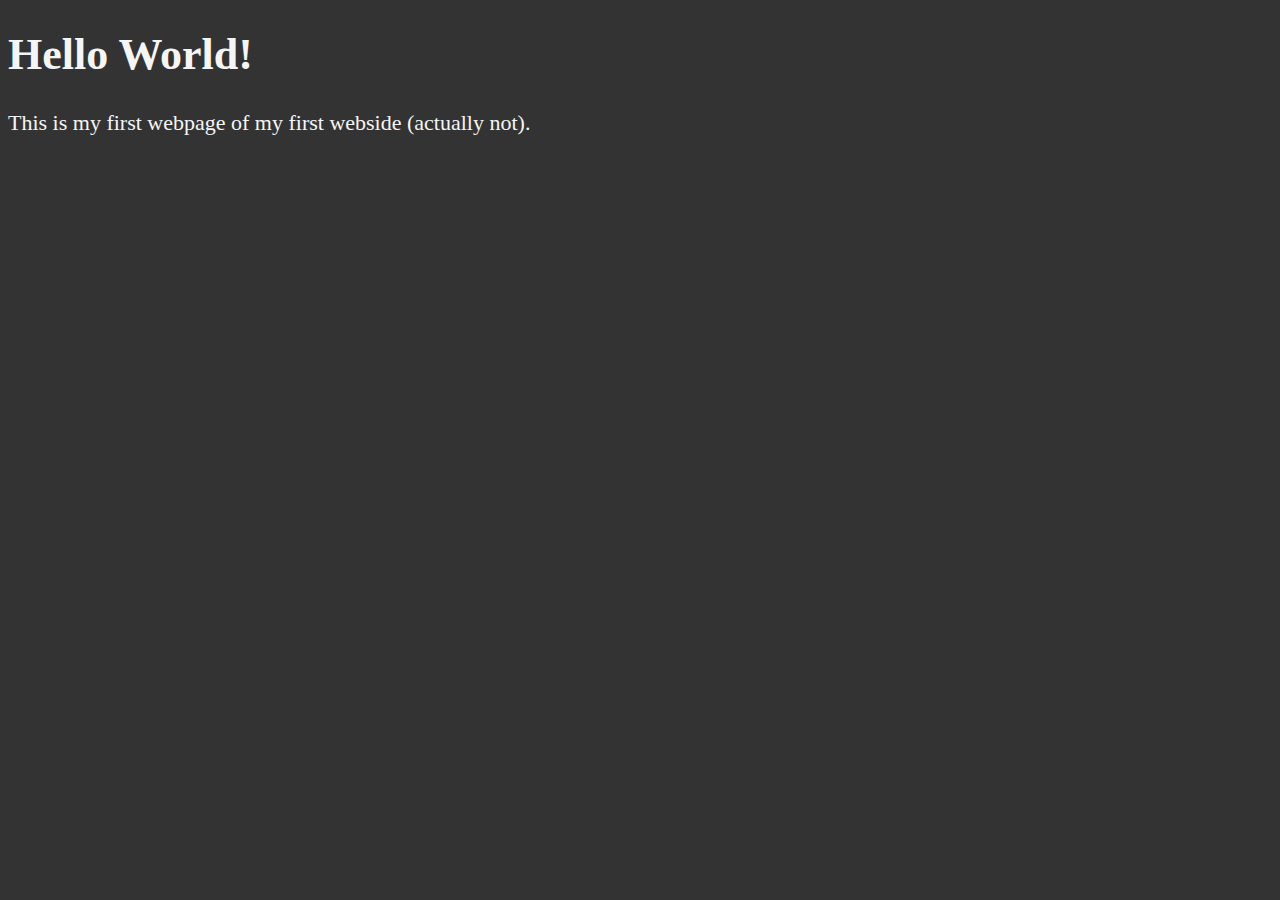
<file: 01_lesson/index.html>
<!DOCTYPE html>
<html lang="en">
    <head>
        <meta charset="UTF-8">
        <meta name="author" content="Izaz Alam">
        <meta name="description" content="This page contains all of the things that I learning as I learn html">
        <title>My First Web Page</title>
        <link rel="icon" href="html.png" type="image/x-icon">
        <link rel="stylesheet" href="main.css">
    </head>
    <body>
        <h1>Hello World!</h1>
        <p>This is my first webpage of my first webside (actually not).</p>
    </body>
</html>
</file>
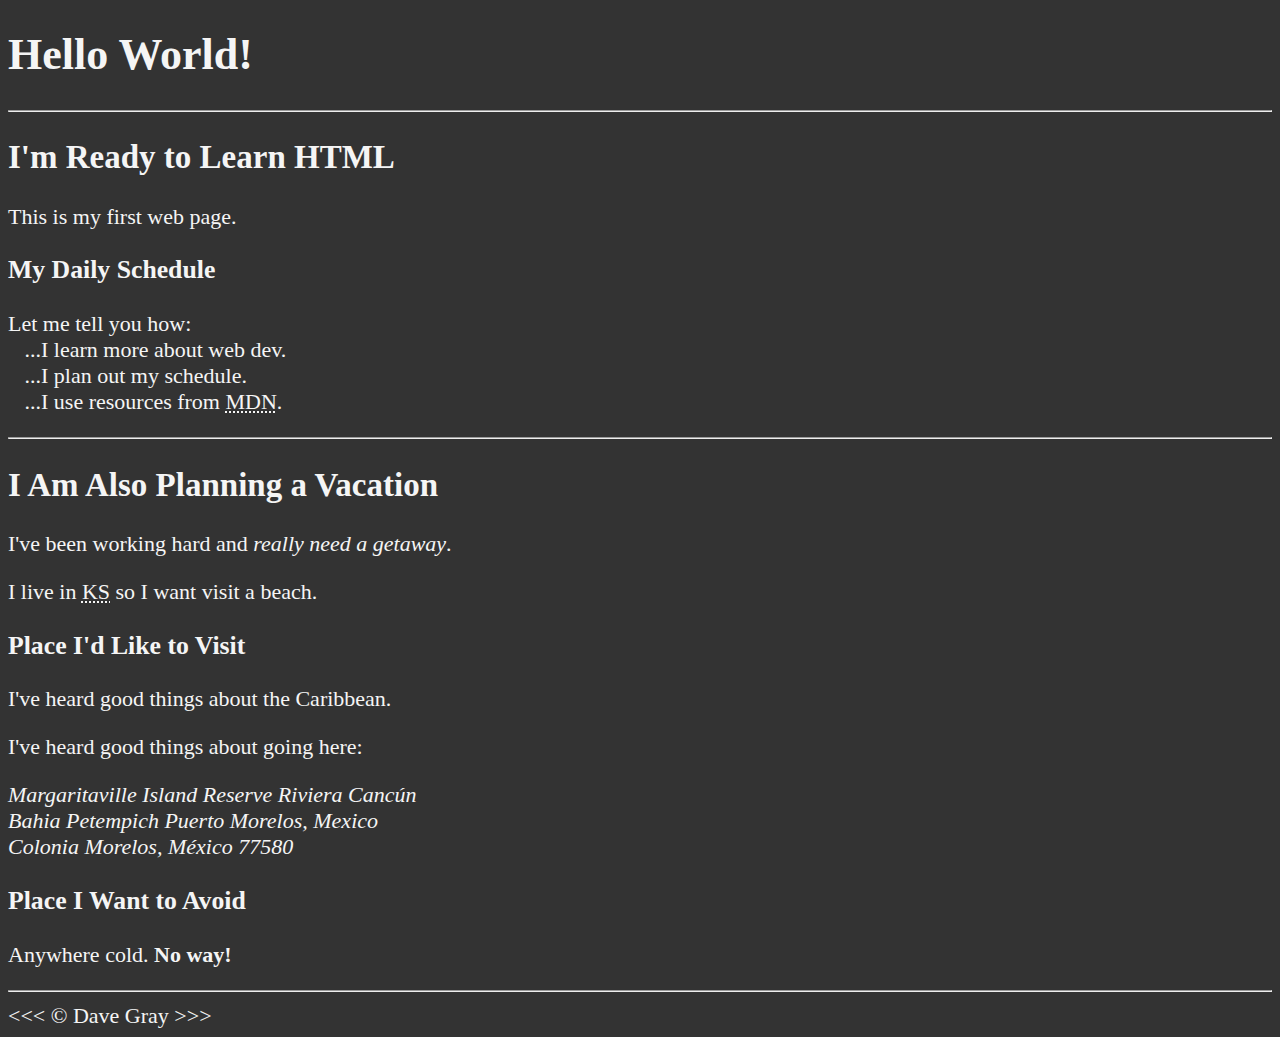
<file: 03_lesson/index.html>
<!DOCTYPE html>
<html lang="en">

<head>
    <meta charset="UTF-8">
    <meta name="author" content="Dave Gray">
    <meta name="description" content="This page contains all the things I am learning how to create as I learn HTML.">
    <title>My First Web Page</title>
    <link rel="icon" href="html5.png" type="image/x-icon">
    <link rel="stylesheet" href="main.css" type="text/css">
</head>

<body>
    <h1>Hello World!</h1>

    <hr>

    <h2>I'm Ready to Learn HTML</h2>
    <p>This is my first web page.</p>

    <h3>My Daily Schedule</h3>
    <p>Let me tell you how:
        <br>&nbsp;&nbsp;&nbsp;...I learn more about web dev.
        <br>&nbsp;&nbsp;&nbsp;...I plan out my schedule.
        <br>&nbsp;&nbsp;&nbsp;...I use resources from <abbr title="Mozilla Developer Network">MDN</abbr>.
    </p>

    <hr>

    <h2>I Am Also Planning a Vacation</h2>
    <p>I've been working hard and <em>really need a getaway</em>.</p>
    <p>I live in <abbr title="Kansas">KS</abbr> so I want visit a beach.</p>

    <h3>Place I'd Like to Visit</h3>
    <p>I've heard good things about the Caribbean.</p>
    <p>I've heard good things about going here:</p>
    <address>
        Margaritaville Island Reserve Riviera Cancún<br>
        Bahia Petempich Puerto Morelos, Mexico<br>
        Colonia Morelos, México 77580
    </address>

    <!-- TODO: Add more places -->
    <h3>Place I Want to Avoid</h3>
    <p>Anywhere cold. <strong>No way!</strong></p>

    <hr>
    &lt;&lt;&lt; &copy; Dave Gray &gt;&gt;&gt;
</body>

</html>
</file>
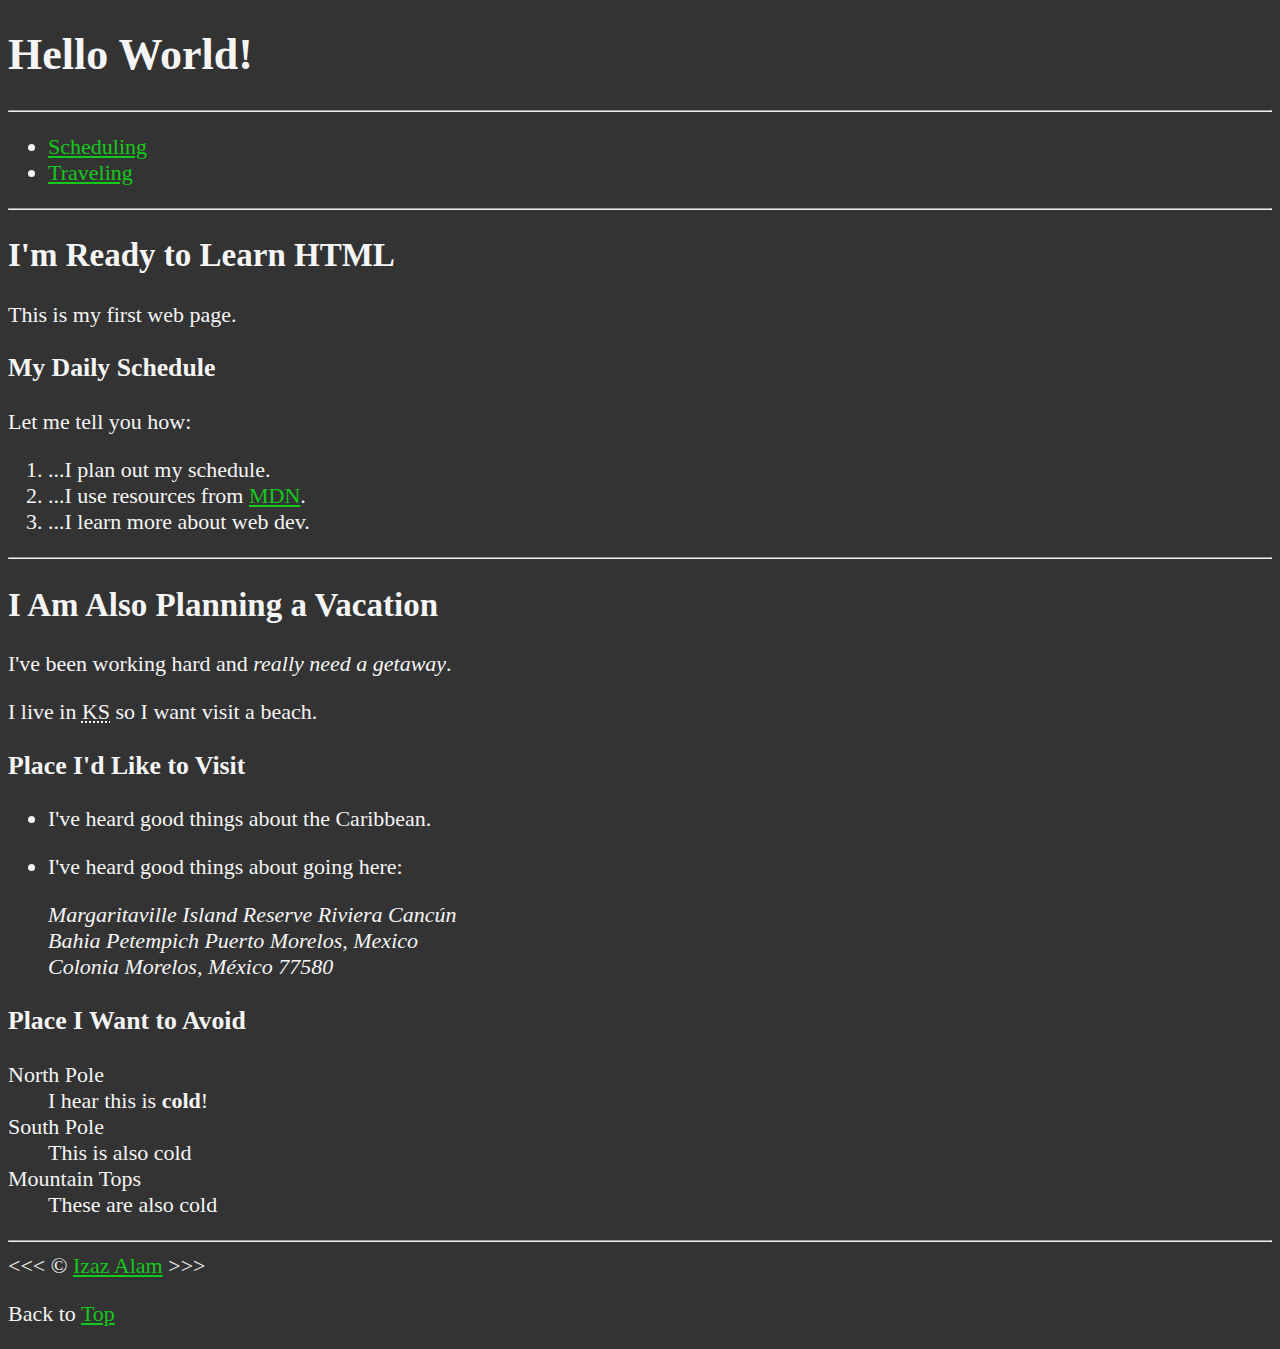
<file: 04_lesson/index.html>
<!DOCTYPE html>
<html lang="en">

<head>
    <meta charset="UTF-8">
    <meta name="author" content="Izaz Alam">
    <meta name="description" content="This page contains all the things I am learning how to create as I learn HTML.">
    <title>Lists</title>
    <link rel="icon" href="html5.png" type="image/x-icon">
    <link rel="stylesheet" href="main.css" type="text/css">
</head>

<body>
    <h1>Hello World!</h1>
    <hr>

    <header>
        <section aria-label="primary-navigation"></section>
            <nav>
                <ul>
                    <li><a href="#schedule">Scheduling</a></li>
                    <li><a href="#travel">Traveling</a></li>
                </ul>
            </nav>
    </header>

    <hr>
    <main>
    <section id="schedule">
        <h2>I'm Ready to Learn HTML</h2>
        <p>This is my first web page.</p>

        
        <h3>My Daily Schedule</h3>
        <p>Let me tell you how:</p>
            <ol>
                <li>...I plan out my schedule.</li>
                <li>...I use resources from <abbr title="Mozilla Developer Network"><a href="https://developer.mozilla.org/">MDN</a></abbr>.</li>
                <li>...I learn more about web dev.</li>
            </ol>
    </section>
    <hr>

    <section id="travel">
    <h2>I Am Also Planning a Vacation</h2>
    <p>I've been working hard and <em>really need a getaway</em>.</p>
    <p>I live in <abbr title="Kansas">KS</abbr> so I want visit a beach.</p>

    <h3>Place I'd Like to Visit</h3>
    <ul>
        <li><p>I've heard good things about the Caribbean.</p></li>
        <li><p>I've heard good things about going here:</p>
        <address>
            Margaritaville Island Reserve Riviera Cancún<br>
            Bahia Petempich Puerto Morelos, Mexico<br>
            Colonia Morelos, México 77580
        </address></li>
    </ul>

    <!-- TODO: Add more places -->
    <h3>Place I Want to Avoid</h3>
    <dl>
        <dt>North Pole</dt>
        <dd>I hear this is <strong>cold</strong>!</dd>

        <dt>South Pole</dt>
        <dd>This is also cold</dd>

        <dt>Mountain Tops</dt>
        <dd>These are also cold</dd>
    </dl>
    </section>  
    </main> 
    <hr>
    <footer>
    &lt;&lt;&lt; &copy; <a href="about.html">Izaz Alam</a> &gt;&gt;&gt;
    <p>Back to <a href="#">Top</a></p>
    </footer>   
</body>

</html>
</file>
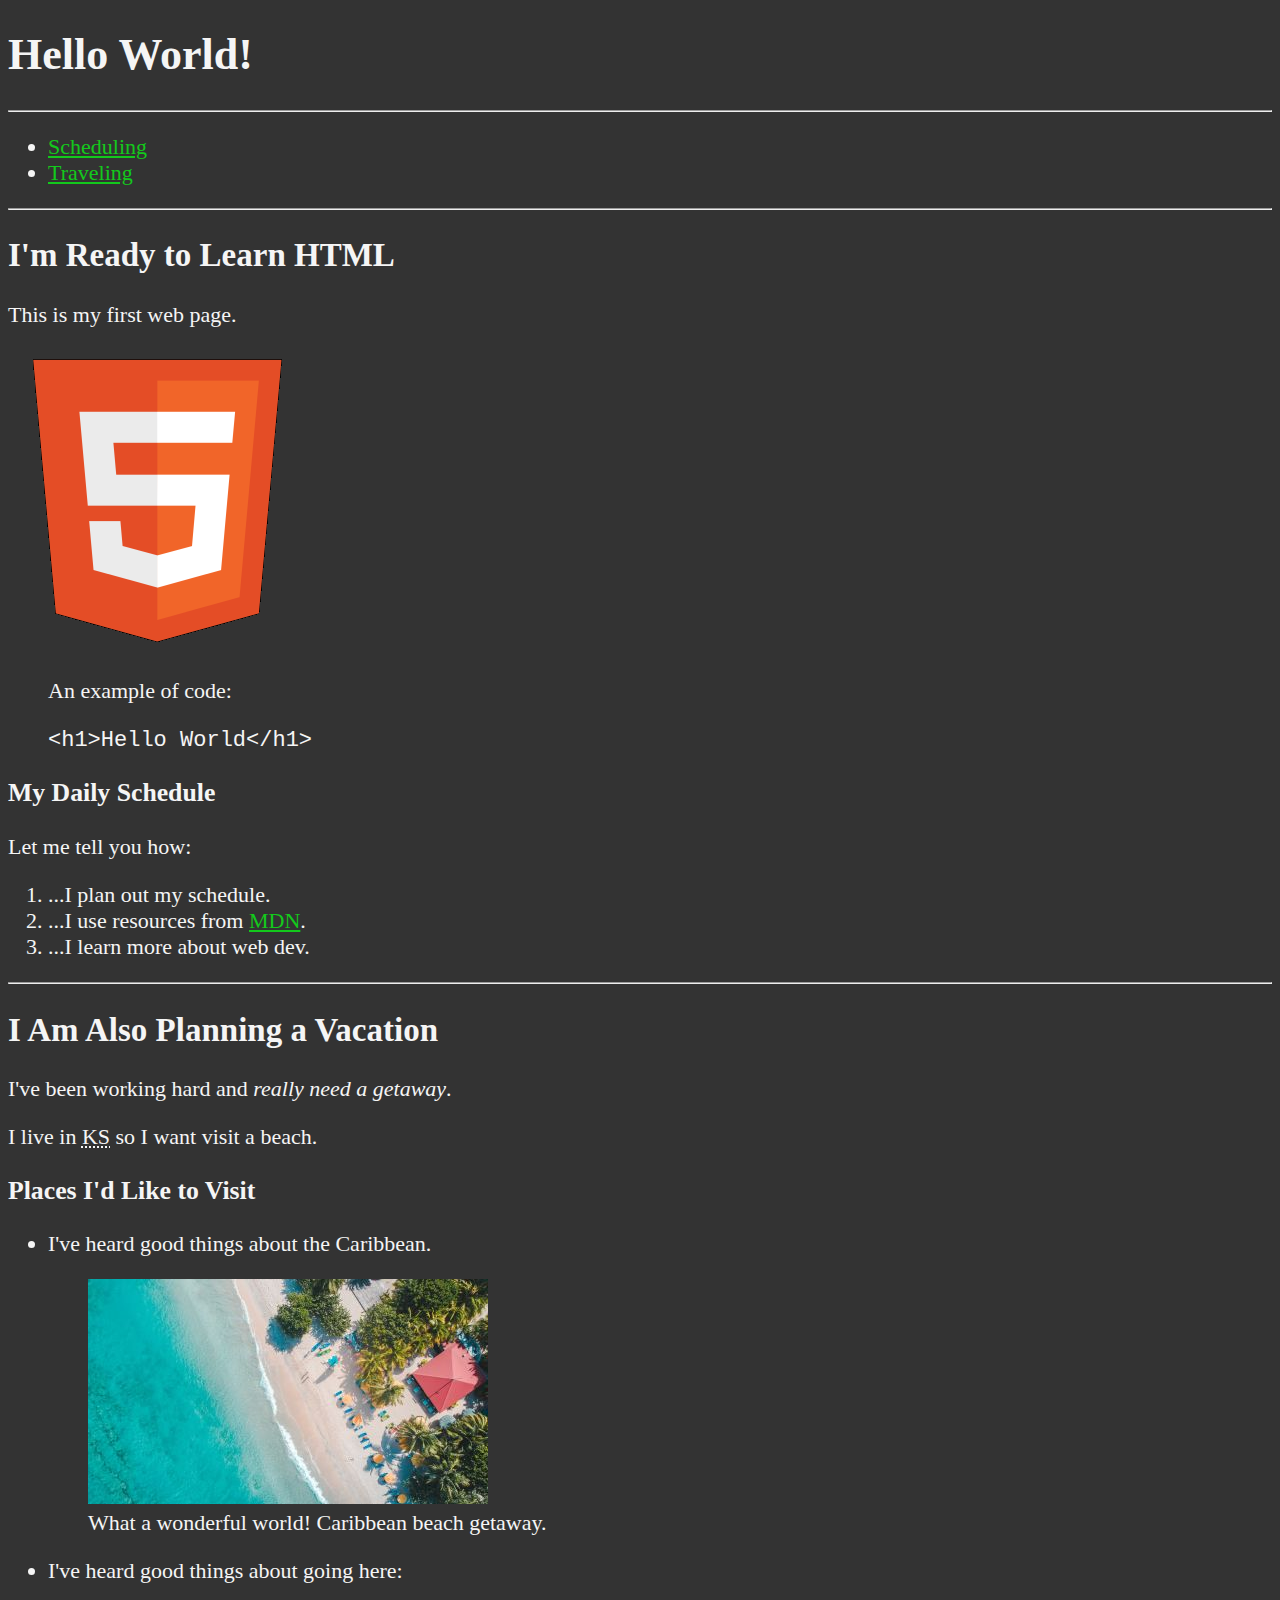
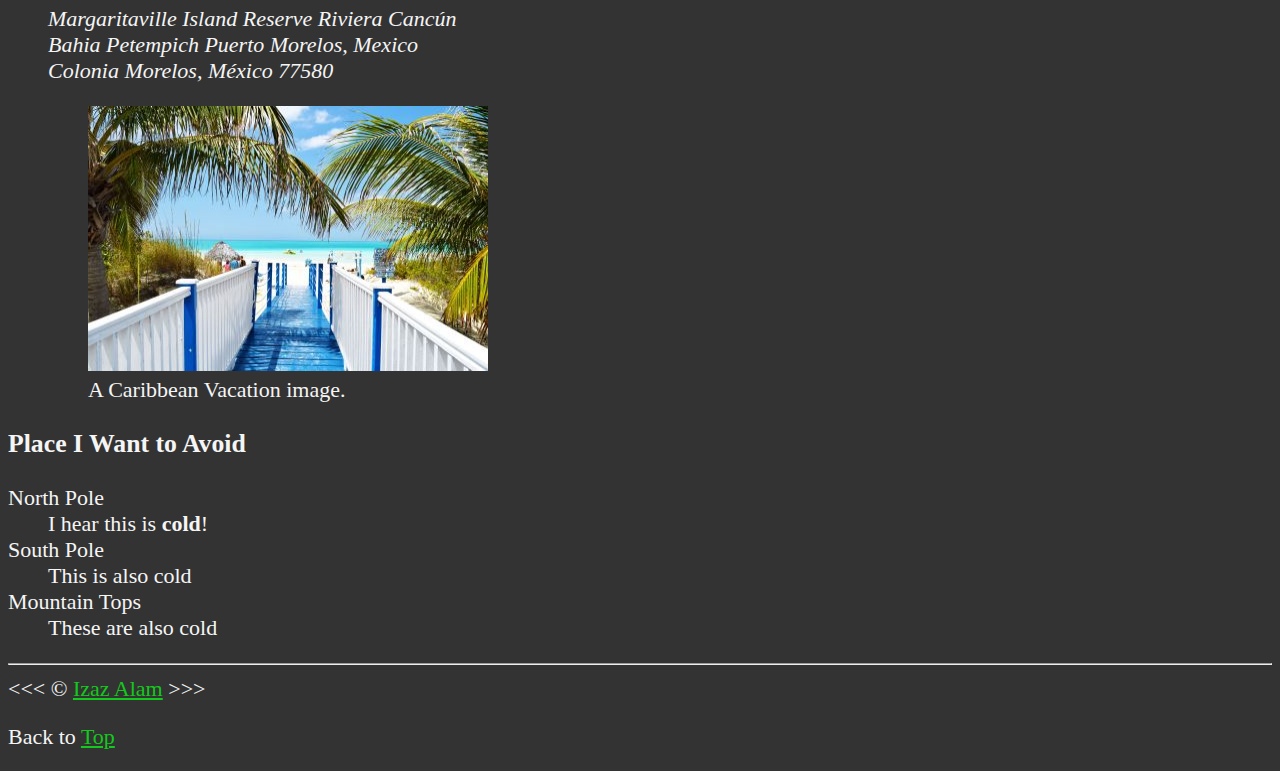
<file: 06_lesson/index.html>
<!DOCTYPE html>
<html lang="en">

<head>
    <meta charset="UTF-8">
    <meta name="author" content="Izaz Alam">
    <meta name="description" content="This page contains all the things I am learning how to create as I learn HTML.">
    <title>Images</title>
    <link rel="icon" href="html5.png" type="image/x-icon">
    <link rel="stylesheet" href="main.css" type="text/css">
</head>

<body>
    <h1>Hello World!</h1>
    <hr>

    <header>
        <section aria-label="primary-navigation"></section>
            <nav>
                <ul>
                    <li><a href="#schedule">Scheduling</a></li>
                    <li><a href="#travel">Traveling</a></li>
                </ul>
            </nav>
    </header>

    <hr>
    <main>
    <section id="schedule">
        <h2>I'm Ready to Learn HTML</h2>
        <p>This is my first web page.</p>
        <img src="img/html_logo_300x300.png" alt="HTML5 logo" title="I'm learning html5 and this is a logo of that" height="300" width="300">
        <figure>
            <figcaption>
                An example of code:
            </figcaption>
            <p>
                <code>&lt;h1&gt;Hello World&lt;/h1&gt;</code>
            </p>
        </figure>
        <h3>My Daily Schedule</h3>
        <p>Let me tell you how:</p>
            <ol>
                <li>...I plan out my schedule.</li>
                <li>...I use resources from <abbr title="Mozilla Developer Network"><a href="https://developer.mozilla.org/">MDN</a></abbr>.</li>
                <li>...I learn more about web dev.</li>
            </ol>
    </section>
    <hr>

    <section id="travel">
    <h2>I Am Also Planning a Vacation</h2>
    <p>I've been working hard and <em>really need a getaway</em>.</p>
    <p>I live in <abbr title="Kansas">KS</abbr> so I want visit a beach.</p>

    <h3>Places I'd Like to Visit</h3>
    <ul>
        <li>
            <p>I've heard good things about the Caribbean.</p>
            <figure>
                <img src="img/caribbean.jpg" alt="Caribbean Beach" title="I would surely like to see the sea" width="400" height="225" loading="lazy">
                <figcaption>What a wonderful world! Caribbean beach getaway.</figcaption>
            </figure>
        </li>


        <li><p>I've heard good things about going here:</p>
        <address>
            Margaritaville Island Reserve Riviera Cancún<br>
            Bahia Petempich Puerto Morelos, Mexico<br>
            Colonia Morelos, México 77580
        </address>
        <figure>
            <img src="img/vacation.jpg" alt="Cancun Vacation" title="It's 5 o'clock somewhere!" width="400" height="265">
            <figcaption>
                A Caribbean Vacation image.
            </figcaption>
        </figure>
    </li>
    </ul>

    <!-- TODO: Add more places -->
    <h3>Place I Want to Avoid</h3>
    <dl>
        <dt>North Pole</dt>
        <dd>I hear this is <strong>cold</strong>!</dd>

        <dt>South Pole</dt>
        <dd>This is also cold</dd>

        <dt>Mountain Tops</dt>
        <dd>These are also cold</dd>
    </dl>
    </section>  
    </main> 
    <hr>
    <footer>
    &lt;&lt;&lt; &copy; <a href="about.html">Izaz Alam</a> &gt;&gt;&gt;
    <p>Back to <a href="#">Top</a></p>
    </footer>   
</body>

</html>
</file>
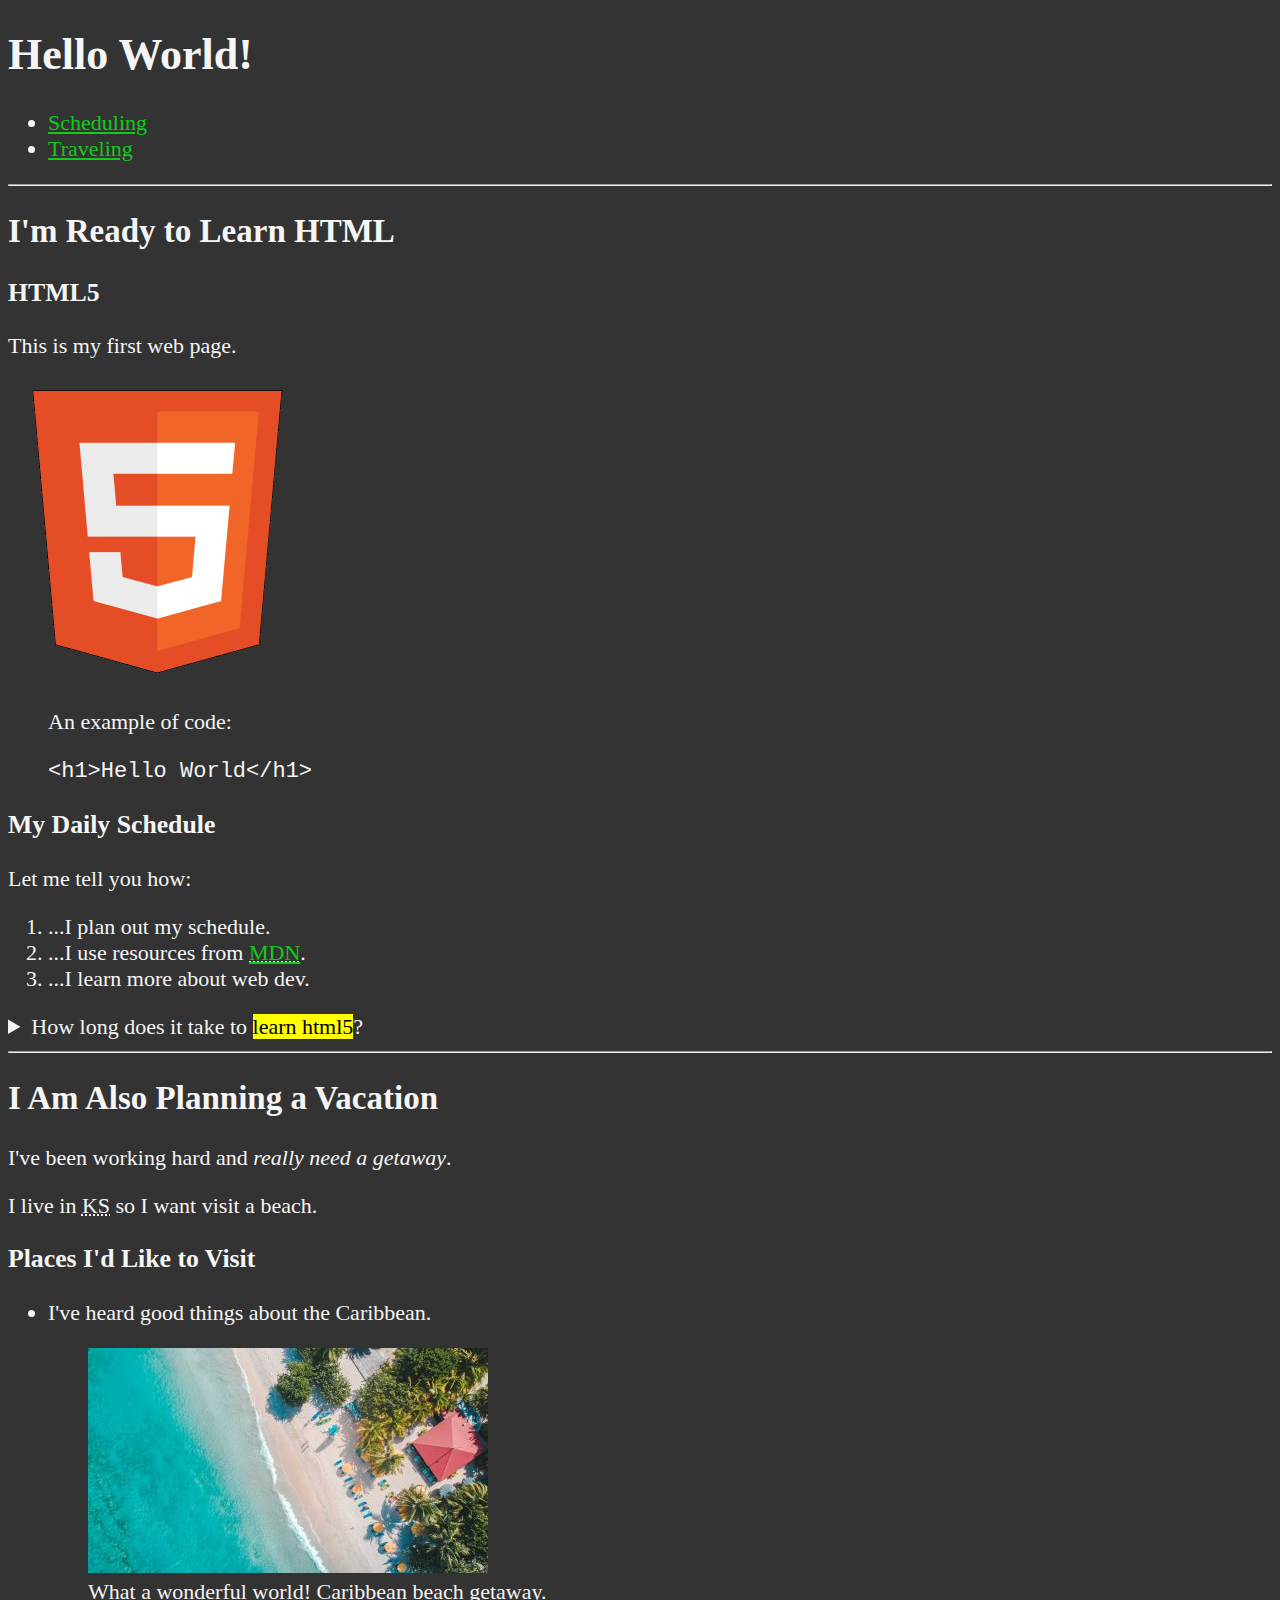
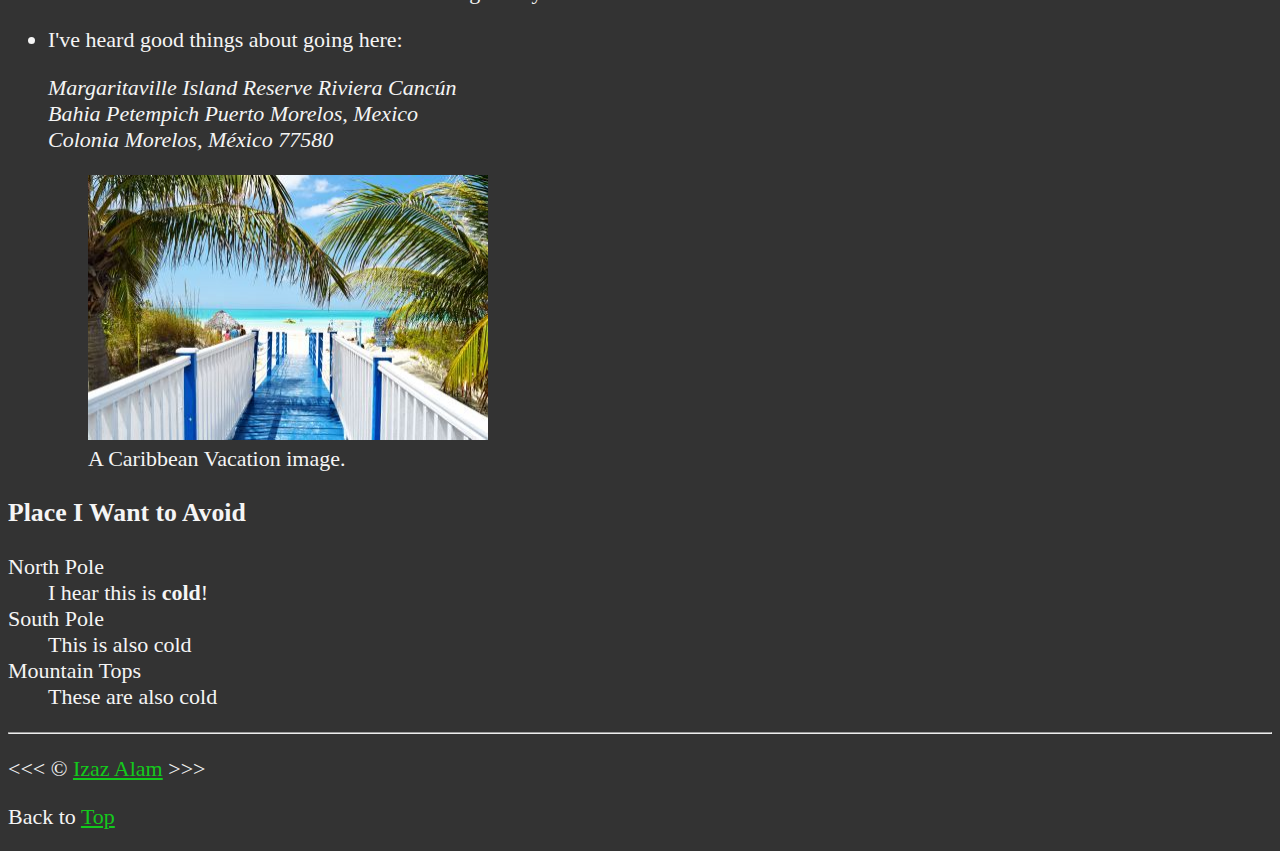
<file: 07_lesson/index.html>
<!DOCTYPE html>
<html lang="en">

<head>
    <meta charset="UTF-8">
    <meta name="author" content="Izaz Alam">
    <meta name="description" content="This page contains all the things I am learning how to create as I learn HTML.">
    <title>Semantics</title>
    <link rel="icon" href="html5.png" type="image/x-icon">
    <link rel="stylesheet" href="main.css" type="text/css">
</head>

<body>
    <header>
        <h1>Hello World!</h1>

        <nav aria-label="primary-navigation">
            <ul>
                <li><a href="#schedule">Scheduling</a></li>
                <li><a href="#travel">Traveling</a></li>
            </ul>
        </nav>

    </header>

    <hr>

    <main>
        <article id="schedule">
            <h2>I'm Ready to Learn HTML</h2>
            <section>
                <h3>HTML5</h3>
                <p>This is my first web page.</p>
                <img src="img/html_logo_300x300.png" alt="HTML5 logo"
                    title="I'm learning html5 and this is a logo of that" height="300" width="300">
                <figure>
                    <figcaption>An example of code:</figcaption>
                    <p>
                        <code>&lt;h1&gt;Hello World&lt;/h1&gt;</code>
                    </p>
                </figure>
            </section>
            <section>
                <h3>My Daily Schedule</h3>
                <p>Let me tell you how:</p>
                <ol>
                    <li>...I plan out my schedule.</li>
                    <li>
                        ...I use resources from
                        <abbr title="Mozilla Developer Network"><a href="https://developer.mozilla.org/">MDN</a></abbr>.
                    </li>
                    <li>...I learn more about web dev.</li>
                </ol>
                <aside>
                    <details>
                        <summary>
                            How long does it take to <mark>learn html5</mark>?
                        </summary>
                        <p>
                            Mostly, it takes about <time datetime="PT3H">6 hours</time> in
                            total
                        </p>
                    </details>
                </aside>
            </section>
        </article>

        <hr>

        <article id="travel">
            <h2>I Am Also Planning a Vacation</h2>
            <p>I've been working hard and <em>really need a getaway</em>.</p>
            <p>I live in <abbr title="Kansas">KS</abbr> so I want visit a beach.</p>

            <section>
                <h3>Places I'd Like to Visit</h3>
                <ul>
                    <li>
                        <p>I've heard good things about the Caribbean.</p>
                        <figure>
                            <img src="img/caribbean.jpg" alt="Caribbean Beach"
                                title="I would surely like to see the sea" width="400" height="225" loading="lazy">
                            <figcaption>
                                What a wonderful world! Caribbean beach getaway.
                            </figcaption>
                        </figure>
                    </li>

                    <li>
                        <p>I've heard good things about going here:</p>
                        <address>
                            Margaritaville Island Reserve Riviera Cancún<br>
                            Bahia Petempich Puerto Morelos, Mexico<br>
                            Colonia Morelos, México 77580
                        </address>
                        <figure>
                            <img src="img/vacation.jpg" alt="Cancun Vacation" title="It's 5 o'clock somewhere!"
                                width="400" height="265">
                            <figcaption>A Caribbean Vacation image.</figcaption>
                        </figure>
                    </li>
                </ul>
            </section>
            <!-- TODO: Add more places -->

            <section>
                <h3>Place I Want to Avoid</h3>
                <dl>
                    <dt>North Pole</dt>
                    <dd>I hear this is <strong>cold</strong>!</dd>

                    <dt>South Pole</dt>
                    <dd>This is also cold</dd>

                    <dt>Mountain Tops</dt>
                    <dd>These are also cold</dd>
                </dl>
            </section>
        </article>
    </main>
    <hr>
    <footer>
        <p>&lt;&lt;&lt; &copy; <a href="about.html">Izaz Alam</a> &gt;&gt;&gt;</p>
        <p>Back to <a href="#">Top</a></p>
    </footer>
</body>

</html>
</file>
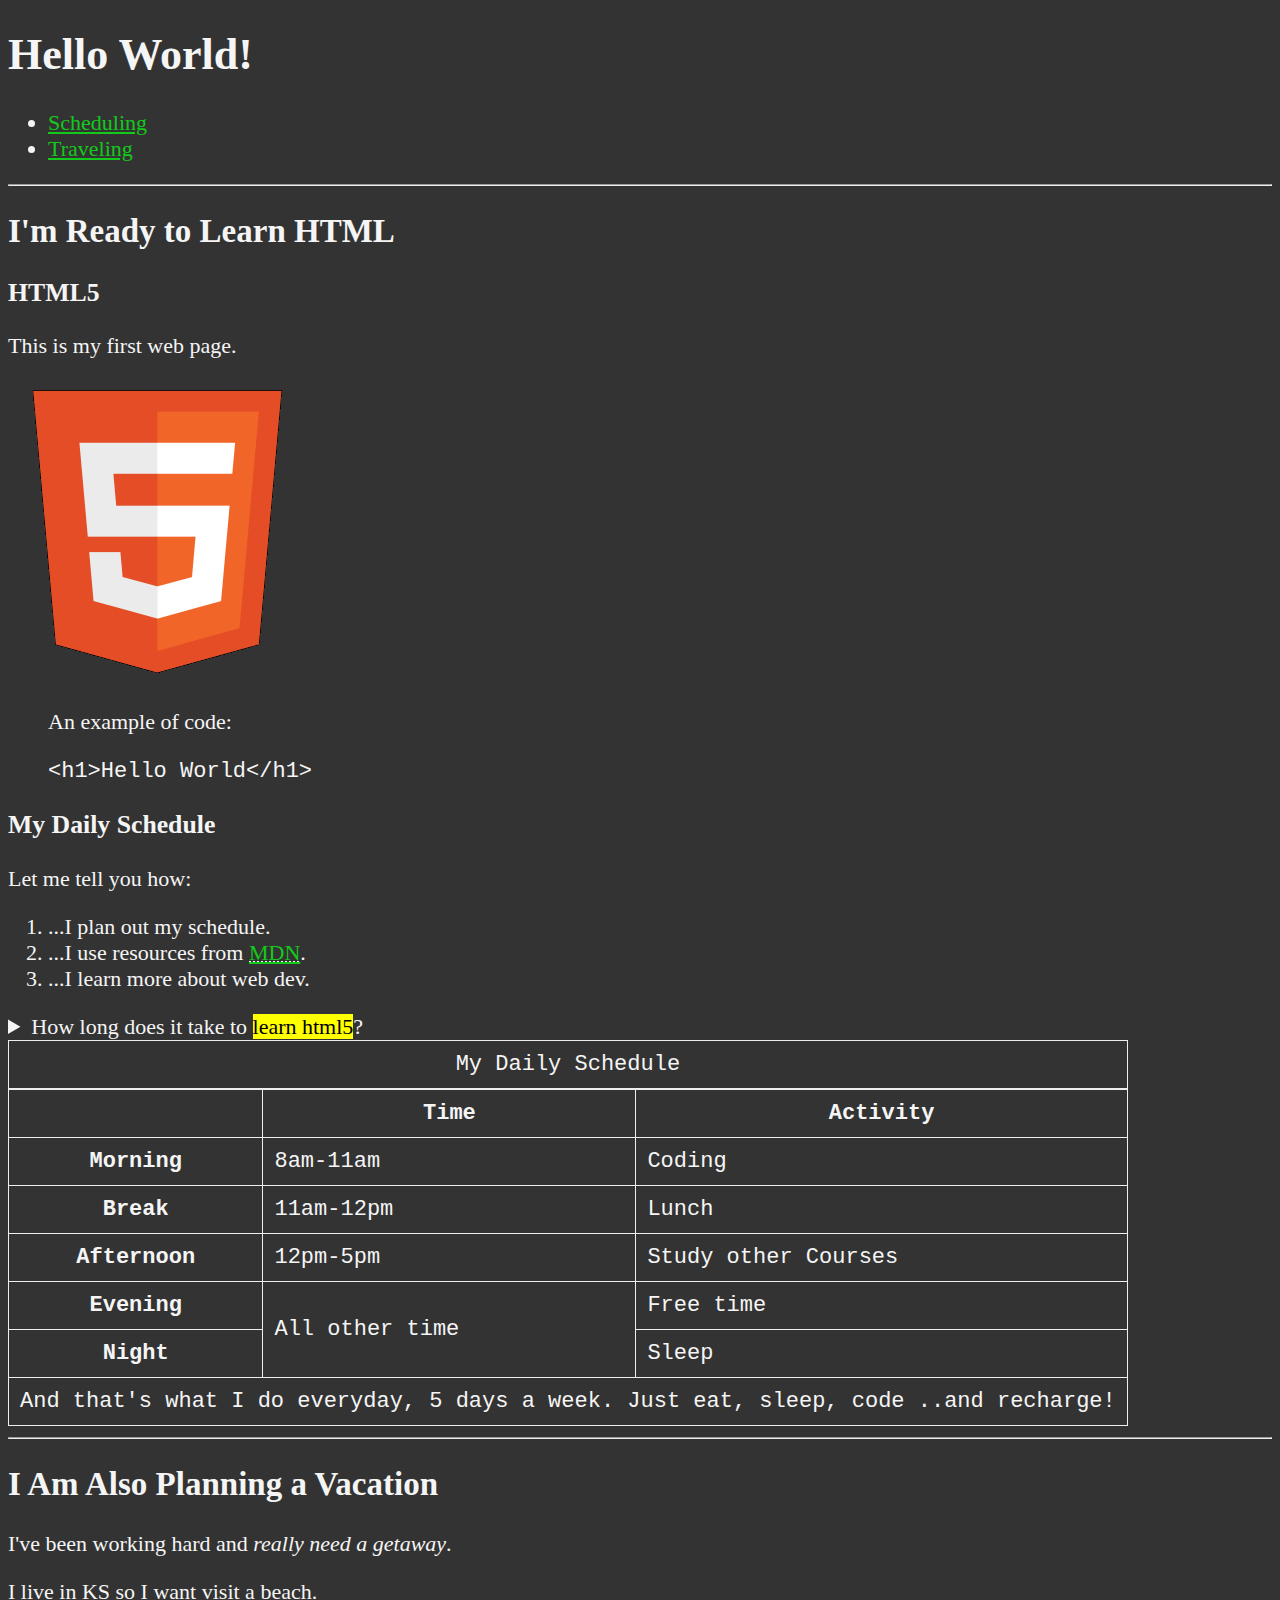
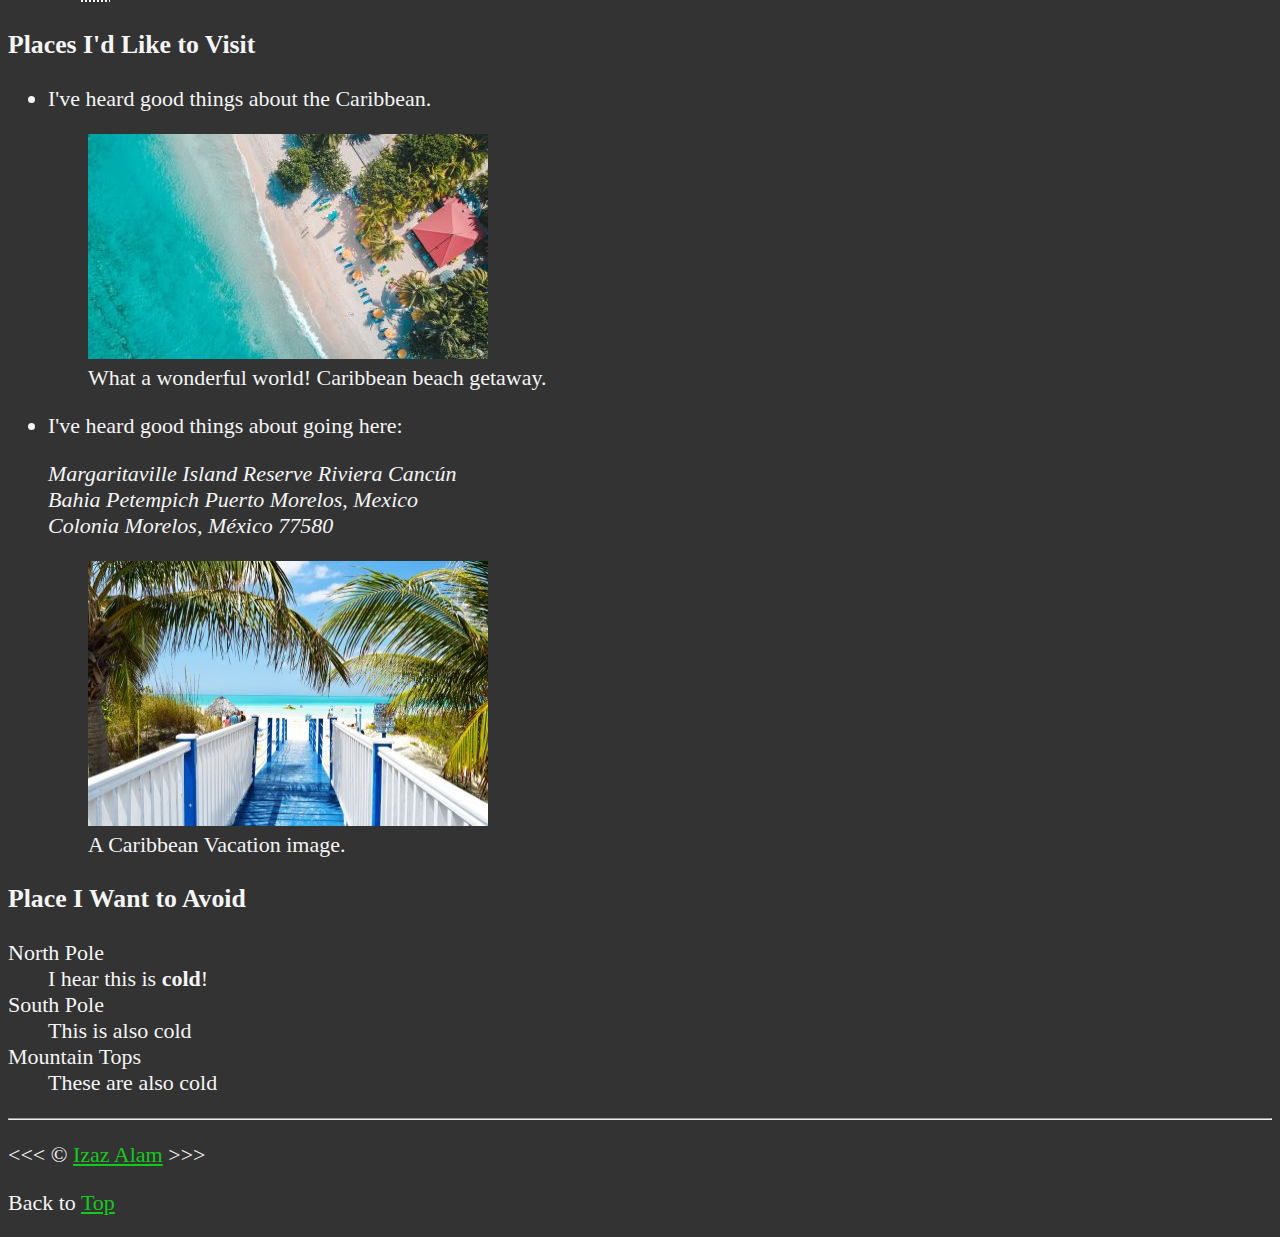
<file: 08_lesson/index.html>
<!DOCTYPE html>
<html lang="en">

<head>
    <meta charset="UTF-8">
    <meta name="author" content="Izaz Alam">
    <meta name="description" content="This page contains all the things I am learning how to create as I learn HTML.">
    <title>Tables</title>
    <link rel="icon" href="html5.png" type="image/x-icon">
    <link rel="stylesheet" href="main.css" type="text/css">
</head>

<body>
    <header>
        <h1>Hello World!</h1>

        <nav aria-label="primary-navigation">
            <ul>
                <li><a href="#schedule">Scheduling</a></li>
                <li><a href="#travel">Traveling</a></li>
            </ul>
        </nav>

    </header>

    <hr>

    <main>
        <article id="schedule">
            <h2>I'm Ready to Learn HTML</h2>
            <section>
                <h3>HTML5</h3>
                <p>This is my first web page.</p>
                <img src="img/html_logo_300x300.png" alt="HTML5 logo"
                    title="I'm learning html5 and this is a logo of that" height="300" width="300">
                <figure>
                    <figcaption>An example of code:</figcaption>
                    <p>
                        <code>&lt;h1&gt;Hello World&lt;/h1&gt;</code>
                    </p>
                </figure>
            </section>
            <section>
                <h3>My Daily Schedule</h3>
                <p>Let me tell you how:</p>
                <ol>
                    <li>...I plan out my schedule.</li>
                    <li>
                        ...I use resources from
                        <abbr title="Mozilla Developer Network"><a href="https://developer.mozilla.org/">MDN</a></abbr>.
                    </li>
                    <li>...I learn more about web dev.</li>
                </ol>
                <aside>
                    <details>
                        <summary>
                            How long does it take to <mark>learn html5</mark>?
                        </summary>
                        <p>
                            Mostly, it takes about <time datetime="PT3H">6 hours</time> in
                            total
                        </p>
                    </details>
                </aside>
                <table>
                    <caption>My Daily Schedule</caption>
                    <thead>
                        <tr>
                            <th>&nbsp;</th>
                            <th scope="col">Time</th>
                            <th scope="col">Activity</th>
                        </tr>
                    </thead>
                    <tbody>
                        <tr>
                            <th scope="row">Morning</th>
                            <td><time datetime="08:00">8am</time>-<time datetime="11:00">11am</time></td>
                            <td>Coding</td>
                        </tr>
                        <tr>
                            <th scope="row">Break</th>
                            <td><time datetime="11:00">11am</time>-<time datetime="12:00">12pm</time></td>
                            <td>Lunch</td>
                        </tr>
                        <tr>
                            <th scope="row">Afternoon</th>
                            <td><time datetime="12:00">12pm</time>-<time datetime="17:00">5pm</time></td>
                            <td>Study other Courses</td>
                        </tr>
                        <tr>
                            <th scope="row">Evening</th>
                            <td rowspan="2">All other time</td>
                            <td>Free time</td>
                        </tr>
                        <tr>
                            <th scope="row">Night</th>
                            <td>Sleep</td>
                        </tr>
                    </tbody>
                    <tfoot>
                        <tr>
                            <td colspan="3">And that's what I do everyday, 5 days a week. Just eat, sleep, code ..and
                                recharge!</td>
                        </tr>
                    </tfoot>
                </table>
            </section>
        </article>

        <hr>

        <article id="travel">
            <h2>I Am Also Planning a Vacation</h2>
            <p>I've been working hard and <em>really need a getaway</em>.</p>
            <p>I live in <abbr title="Kansas">KS</abbr> so I want visit a beach.</p>

            <section>
                <h3>Places I'd Like to Visit</h3>
                <ul>
                    <li>
                        <p>I've heard good things about the Caribbean.</p>
                        <figure>
                            <img src="img/caribbean.jpg" alt="Caribbean Beach"
                                title="I would surely like to see the sea" width="400" height="225" loading="lazy">
                            <figcaption>
                                What a wonderful world! Caribbean beach getaway.
                            </figcaption>
                        </figure>
                    </li>

                    <li>
                        <p>I've heard good things about going here:</p>
                        <address>
                            Margaritaville Island Reserve Riviera Cancún<br>
                            Bahia Petempich Puerto Morelos, Mexico<br>
                            Colonia Morelos, México 77580
                        </address>
                        <figure>
                            <img src="img/vacation.jpg" alt="Cancun Vacation" title="It's 5 o'clock somewhere!"
                                width="400" height="265">
                            <figcaption>A Caribbean Vacation image.</figcaption>
                        </figure>
                    </li>
                </ul>
            </section>
            <!-- TODO: Add more places -->

            <section>
                <h3>Place I Want to Avoid</h3>
                <dl>
                    <dt>North Pole</dt>
                    <dd>I hear this is <strong>cold</strong>!</dd>

                    <dt>South Pole</dt>
                    <dd>This is also cold</dd>

                    <dt>Mountain Tops</dt>
                    <dd>These are also cold</dd>
                </dl>
            </section>
        </article>
    </main>
    <hr>
    <footer>
        <p>&lt;&lt;&lt; &copy; <a href="about.html">Izaz Alam</a> &gt;&gt;&gt;</p>
        <p>Back to <a href="#">Top</a></p>
    </footer>
</body>

</html>
</file>
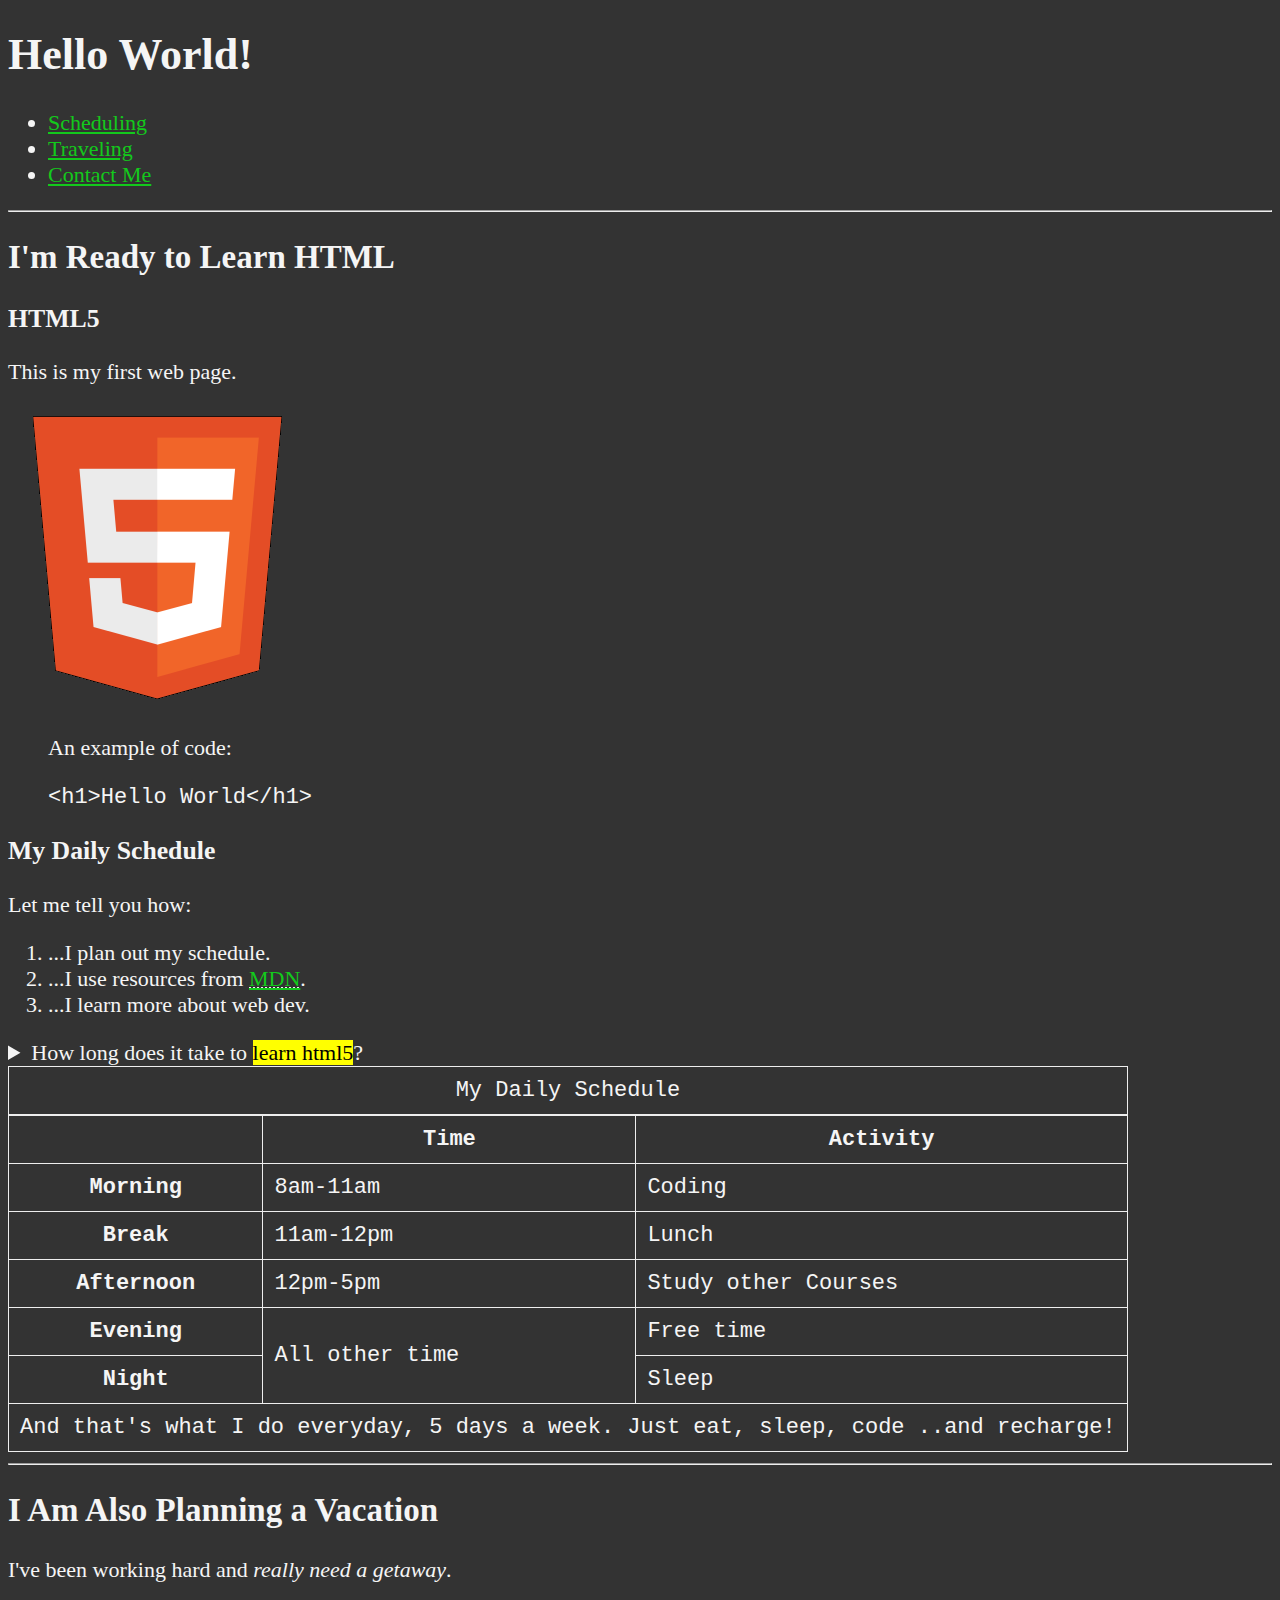
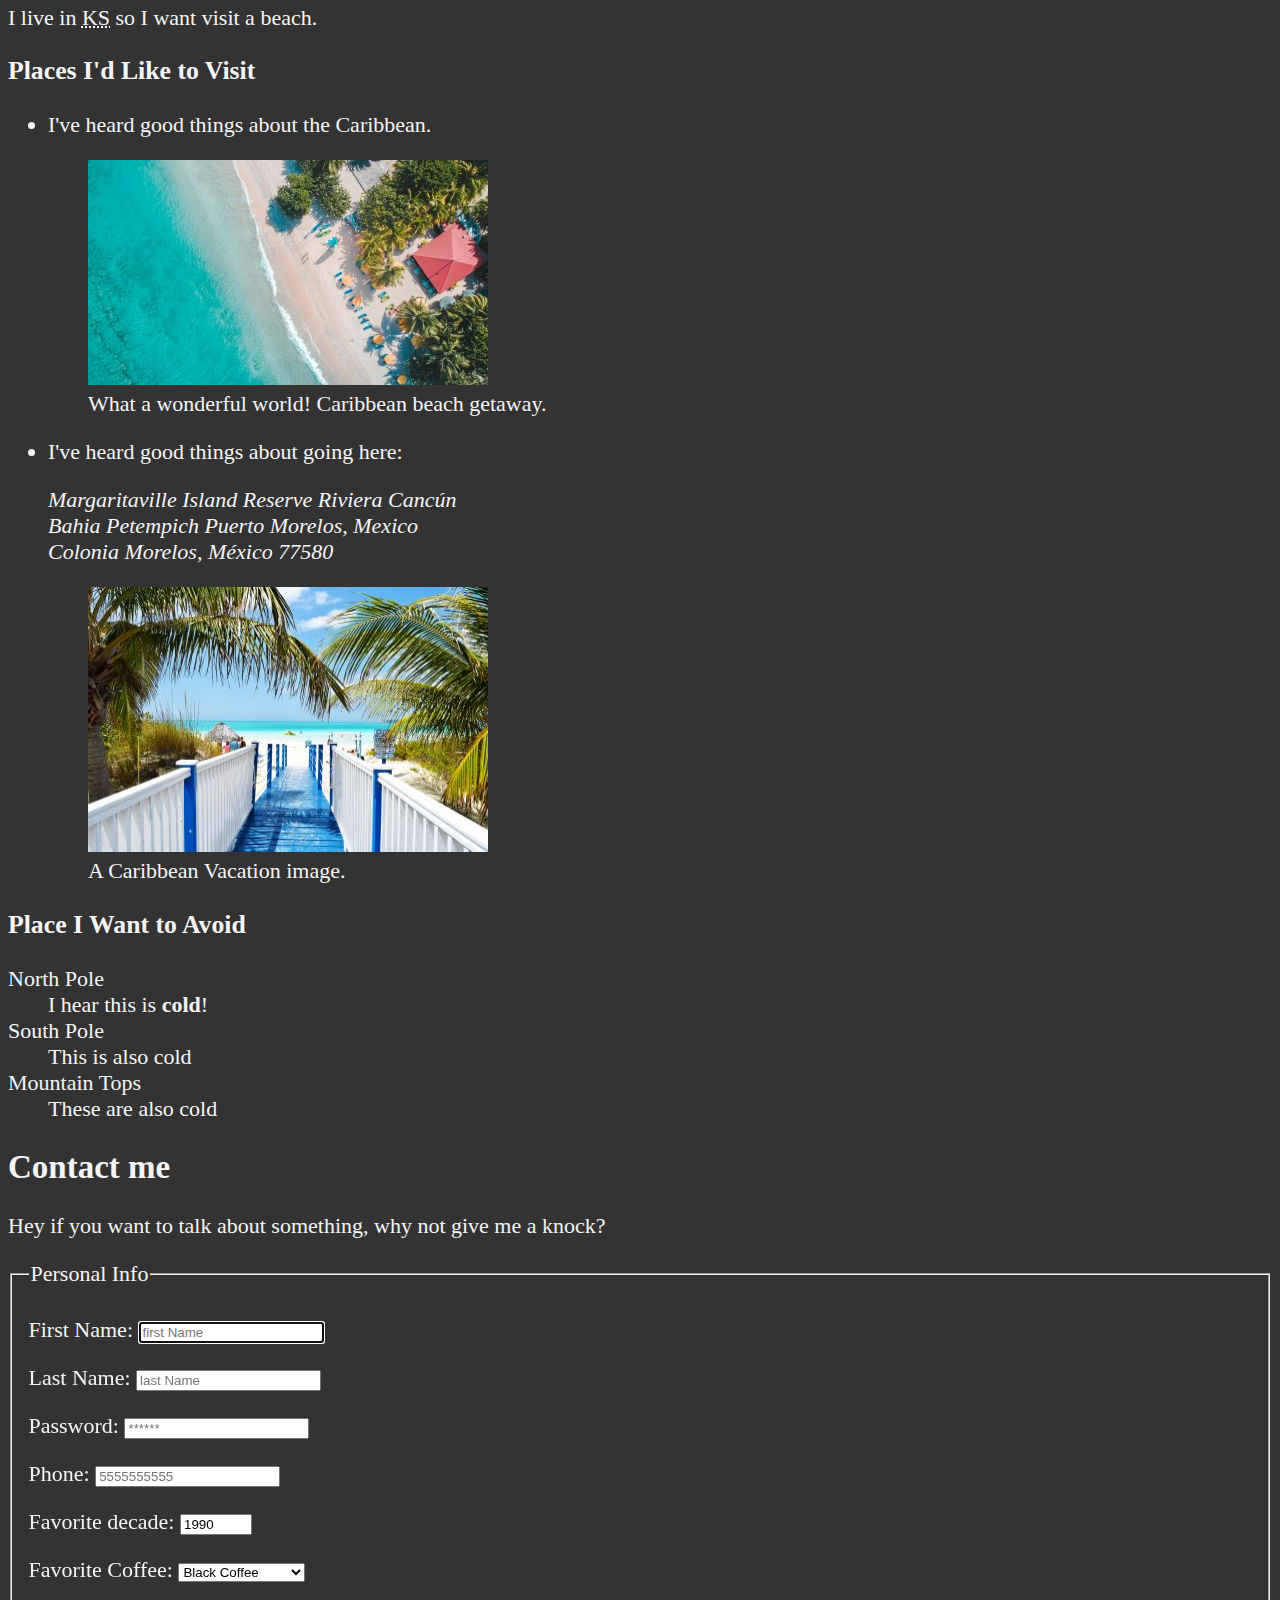
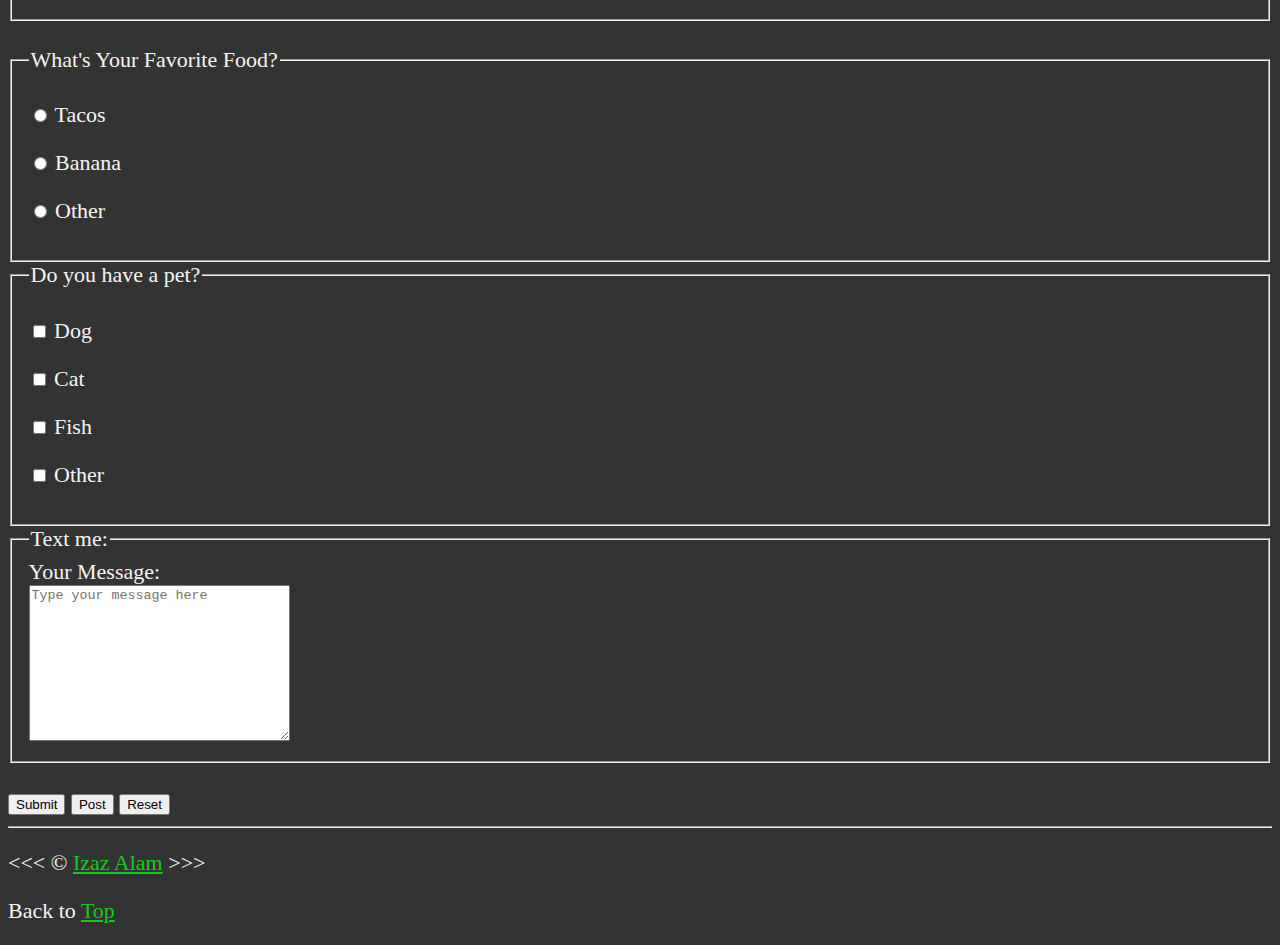
<file: 09_lesson/index.html>
<!DOCTYPE html>
<html lang="en">

<head>
    <meta charset="UTF-8">
    <meta name="author" content="Izaz Alam">
    <meta name="description" content="This page contains all the things I am learning how to create as I learn HTML.">
    <title>Forms and Inputs</title>
    <link rel="icon" href="html5.png" type="image/x-icon">
    <link rel="stylesheet" href="main.css" type="text/css">
</head>

<body>
    <header>
        <h1>Hello World!</h1>

        <nav aria-label="primary-navigation">
            <ul>
                <li><a href="#schedule">Scheduling</a></li>
                <li><a href="#travel">Traveling</a></li>
                <li><a href="#contact">Contact Me</a></li>
            </ul>
        </nav>

    </header>

    <hr>

    <main>
        <article id="schedule">
            <h2>I'm Ready to Learn HTML</h2>
            <section>
                <h3>HTML5</h3>
                <p>This is my first web page.</p>
                <img src="img/html_logo_300x300.png" alt="HTML5 logo"
                    title="I'm learning html5 and this is a logo of that" height="300" width="300">
                <figure>
                    <figcaption>An example of code:</figcaption>
                    <p>
                        <code>&lt;h1&gt;Hello World&lt;/h1&gt;</code>
                    </p>
                </figure>
            </section>
            <section>
                <h3>My Daily Schedule</h3>
                <p>Let me tell you how:</p>
                <ol>
                    <li>...I plan out my schedule.</li>
                    <li>
                        ...I use resources from
                        <abbr title="Mozilla Developer Network"><a href="https://developer.mozilla.org/">MDN</a></abbr>.
                    </li>
                    <li>...I learn more about web dev.</li>
                </ol>
                <aside>
                    <details>
                        <summary>
                            How long does it take to <mark>learn html5</mark>?
                        </summary>
                        <p>
                            Mostly, it takes about <time datetime="PT3H">6 hours</time> in
                            total
                        </p>
                    </details>
                </aside>
                <table>
                    <caption>My Daily Schedule</caption>
                    <thead>
                        <tr>
                            <th>&nbsp;</th>
                            <th scope="col">Time</th>
                            <th scope="col">Activity</th>
                        </tr>
                    </thead>
                    <tbody>
                        <tr>
                            <th scope="row">Morning</th>
                            <td><time datetime="08:00">8am</time>-<time datetime="11:00">11am</time></td>
                            <td>Coding</td>
                        </tr>
                        <tr>
                            <th scope="row">Break</th>
                            <td><time datetime="11:00">11am</time>-<time datetime="12:00">12pm</time></td>
                            <td>Lunch</td>
                        </tr>
                        <tr>
                            <th scope="row">Afternoon</th>
                            <td><time datetime="12:00">12pm</time>-<time datetime="17:00">5pm</time></td>
                            <td>Study other Courses</td>
                        </tr>
                        <tr>
                            <th scope="row">Evening</th>
                            <td rowspan="2">All other time</td>
                            <td>Free time</td>
                        </tr>
                        <tr>
                            <th scope="row">Night</th>
                            <td>Sleep</td>
                        </tr>
                    </tbody>
                    <tfoot>
                        <tr>
                            <td colspan="3">And that's what I do everyday, 5 days a week. Just eat, sleep, code ..and
                                recharge!</td>
                        </tr>
                    </tfoot>
                </table>
            </section>
        </article>

        <hr>

        <article id="travel">
            <h2>I Am Also Planning a Vacation</h2>
            <p>I've been working hard and <em>really need a getaway</em>.</p>
            <p>I live in <abbr title="Kansas">KS</abbr> so I want visit a beach.</p>

            <section>
                <h3>Places I'd Like to Visit</h3>
                <ul>
                    <li>
                        <p>I've heard good things about the Caribbean.</p>
                        <figure>
                            <img src="img/caribbean.jpg" alt="Caribbean Beach"
                                title="I would surely like to see the sea" width="400" height="225" loading="lazy">
                            <figcaption>
                                What a wonderful world! Caribbean beach getaway.
                            </figcaption>
                        </figure>
                    </li>

                    <li>
                        <p>I've heard good things about going here:</p>
                        <address>
                            Margaritaville Island Reserve Riviera Cancún<br>
                            Bahia Petempich Puerto Morelos, Mexico<br>
                            Colonia Morelos, México 77580
                        </address>
                        <figure>
                            <img src="img/vacation.jpg" alt="Cancun Vacation" title="It's 5 o'clock somewhere!"
                                width="400" height="265">
                            <figcaption>A Caribbean Vacation image.</figcaption>
                        </figure>
                    </li>
                </ul>
            </section>
            <!-- TODO: Add more places -->

            <section>
                <h3>Place I Want to Avoid</h3>
                <dl>
                    <dt>North Pole</dt>
                    <dd>I hear this is <strong>cold</strong>!</dd>

                    <dt>South Pole</dt>
                    <dd>This is also cold</dd>

                    <dt>Mountain Tops</dt>
                    <dd>These are also cold</dd>
                </dl>
            </section>
        </article>
        <article id="contact">
            <h2>Contact me</h2>
            <p>Hey if you want to talk about something, why not give me a knock?</p>

            <form action="https://httpbin.org/get" method="get">
                <fieldset>
                    <legend>Personal Info</legend>
                    <p>
                        <label for="firstName">First Name:</label>
                        <input type="text" name="firstName" id="firstName" autofocus required placeholder="first Name"
                            autocomplete="on"> <!-- autofocus should not be something in the bottom of the page -->
                    </p>
                    <p>
                        <label for="lastName">Last Name:</label>
                        <input type="text" name="lastName" id="lastName" required placeholder="last Name"
                            autocomplete="on">
                    </p>
                    <p>
                        <label for="password">Password:</label>
                        <input type="password" name="password" id="password" required placeholder="******">
                    </p>
                    <p>
                        <label for="phone">Phone:</label>
                        <input type="tel" name="phone" id="phone" placeholder="5555555555"
                            pattern="[0-9]{3}[0-9]{3}[0-9]{4}" required>
                    </p>
                    <p>
                        <label for="decade">Favorite decade:</label>
                        <input type="number" name="decade" id="decade" min="1950" max="2020" value="1990" step="10">
                    </p>
                    <p>
                        <label for="coffee">Favorite Coffee:</label>
                        <select name="coffee" id="coffee">
                            <optgroup label="Coffees">
                                <option value="regular coffee">Regular Coffee</option>
                                <option value="iced coffee">Iced Coffee</option>
                                <option value="black coffee" selected>Black Coffee</option>
                            </optgroup>
                            <optgroup label="Espresso Drinks">
                                <option value="cappucino">Cappucino</option>
                                <option value="latte">Latte</option>
                            </optgroup>
                            <option value="other">Other</option>

                        </select>
                    </p>
                    <!-- <p>
                    <label for="coffee">Favorite Coffee:</label>
                    <input type="text" name="coffee" id="coffee" list="coffee-list">
                    <datalist id="coffee-list">
                        <option value="coffee"></option>
                        <option value="latte" selected></option>
                        <option value="espresso"></option>
                        <option value="americano"></option>
                        <option value="other"></option>
                    </datalist>
                </p> -->
                </fieldset>
                <br>
                <fieldset>
                    <legend>What's Your Favorite Food?</legend>
                    <p>
                        <input type="radio" name="food" id="tacos" value="tacos">
                        <label for="tacos">Tacos</label>
                    </p>
                    <p>
                        <input type="radio" name="food" id="banana" value="banana">
                        <label for="banana">Banana</label>
                    </p>
                    <p>
                        <input type="radio" name="food" id="other" value="other">
                        <label for="other">Other</label>
                    </p>
                </fieldset>
                <fieldset>
                    <legend>Do you have a pet?</legend>
                    <p>
                        <input type="checkbox" name="pets" id="dog" value="dog">
                        <label for="dog">Dog</label>
                    </p>
                    <p>
                        <input type="checkbox" name="pets" id="cat" value="cat">
                        <label for="cat">Cat</label>
                    </p>
                    <p>
                        <input type="checkbox" name="pets" id="fish" value="fish">
                        <label for="fish">Fish</label>
                    </p>
                    <p>
                        <input type="checkbox" name="pets" id="otherPet" value="otherPet">
                        <label for="otherPet">Other</label>
                    </p>
                </fieldset>
                <fieldset>
                    <legend>Text me:</legend>
                    <label for="message">Your Message:</label>
                    <br>
                    <textarea name="message" id="message" cols="30" rows="10"
                        placeholder="Type your message here"></textarea>

                </fieldset>
                <br>
                <button type="submit">Submit</button>
                <button type="submit" formaction="https://httpbin.org/post" formmethod="post">Post</button>
                <button type="reset">Reset</button>
            </form>
        </article>
    </main>
    <hr>
    <footer>
        <p>&lt;&lt;&lt; &copy; <a href="about.html">Izaz Alam</a> &gt;&gt;&gt;</p>
        <p>Back to <a href="#">Top</a></p>
    </footer>
</body>

</html>
</file>
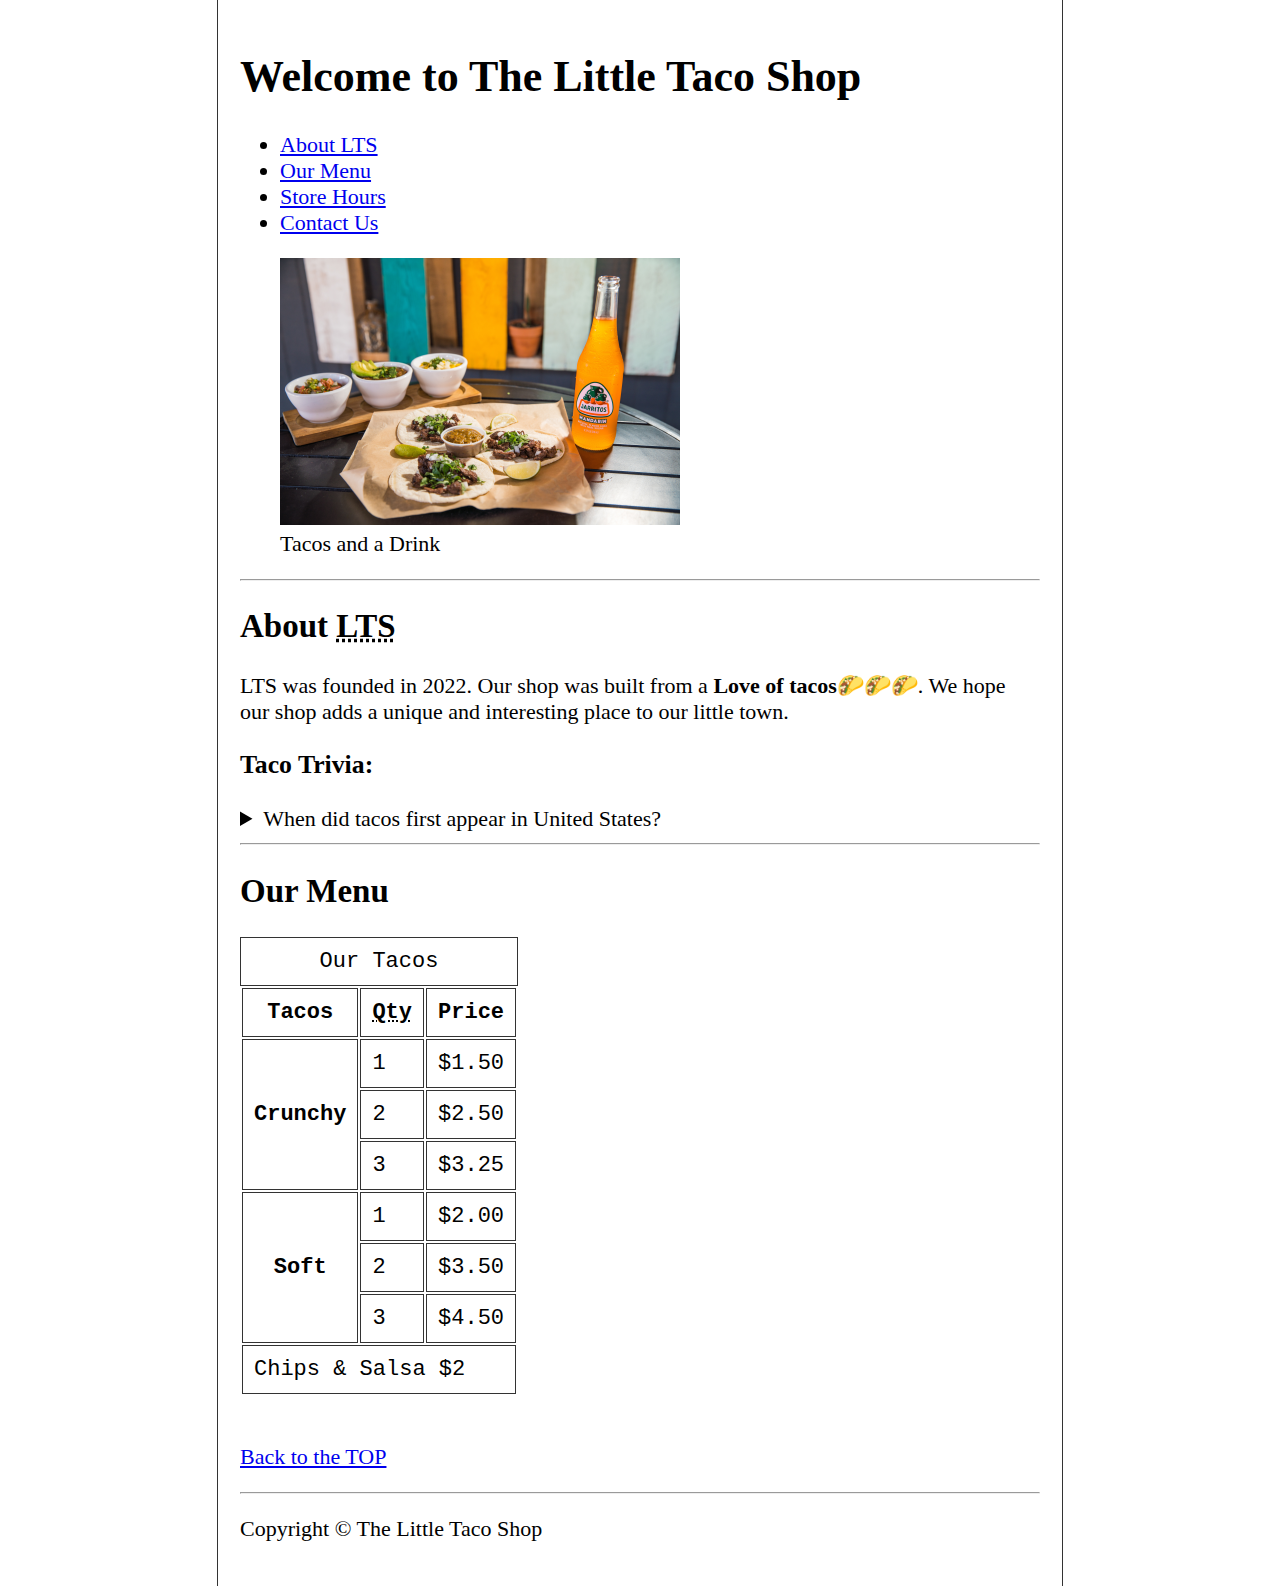
<file: 10_lesson/index.html>
<!DOCTYPE html>
<html lang="en">

<head>
    <meta charset="UTF-8">
    <meta name="author" content="Izaz Alam">
    <meta name="description" content="This is the home page of The Little Taco Shop">
    <link rel="stylesheet" href="css/style.css" type="text/css">
    <link rel="icon" href="favicon.ico" type="image/x-icon">
    <title>The Litte Taco Shop</title>
</head>

<body>
    <header>
        <h1>Welcome to The Little Taco Shop</h1>
        <nav aria-label="primary-navigation">
            <ul>
                <li><a href="#about">About <abbr title="The Little Taco Shop">LTS</abbr></a></li>
                <li><a href="#menu">Our Menu</a></li>
                <li><a href="hours.html">Store Hours</a></li>
                <li><a href="contact.html">Contact Us</a></li>
            </ul>
        </nav>
        <figure>
            <img src="img/tacos_and_drink_400x267.png" alt="Tacos and Drinks on a table, ready to eat"
                title="Mexican Taco ready to eat along with drink" width="400" height="267">
            <figcaption>
                Tacos and a Drink
            </figcaption>
        </figure>
        <hr>
        <main>
            <article id="about">
                <h2>About <abbr title="The Little Taco Shop">LTS</abbr></h2>
                <p>LTS was founded in <time datetime="2022">2022</time>. Our shop was built from a <strong>Love of
                        tacos</strong>🌮🌮🌮. We hope our
                    shop
                    adds a unique and interesting place to our little town.</p>

                <aside>
                    <h3>Taco Trivia:</h3>
                    <details>
                        <summary>When did tacos first appear in United States?</summary>
                        <p>Jeffrey M. Pilcher, taco historian and professor of history at the University of Minnesota,
                            says the earliest mention of tacos in the United States are in a newspaper from <time
                                datetime="1905">1905</time>. (Source: <cite><a
                                    href="https://www.Smithsonianmag.com/arts-culture/where-did-the-taco-come-from-81228162/     ">Smithsonian
                                    Magazine</a></cite>)</p>
                    </details>
                </aside>
            </article>
            <hr>
            <article id="menu">
                <h2>
                    Our Menu
                </h2>
                <table>
                    <caption>Our Tacos</caption>
                    <thead>
                        <tr>
                            <th>Tacos</th>
                            <th scope="col"><abbr title="Quantity">Qty</abbr></th>
                            <th scope="col">Price</th>
                        </tr>
                    </thead>
                    <tbody>
                        <tr>
                            <th rowspan="3" scope="row">Crunchy</th>
                            <td>1</td>
                            <td>$1.50</td>
                        </tr>
                        <tr>
                            <td>2</td>
                            <td>$2.50</td>
                        </tr>
                        <tr>
                            <td>3</td>
                            <td>$3.25</td>
                        </tr>
                        <tr>
                            <th rowspan="3">Soft</th>
                            <td>1</td>
                            <td>$2.00</td>
                        </tr>
                        <tr>
                            <td>2</td>
                            <td>$3.50</td>
                        </tr>
                        <tr>
                            <td>3</td>
                            <td>$4.50</td>
                        </tr>
                    </tbody>
                    <tfoot>
                        <tr>
                            <td colspan="3">Chips &amp; Salsa $2</td>
                        </tr>
                    </tfoot>
                </table>
            </article>
            <br>
            <p><a href="#">Back to the TOP</a></p>

        </main>
        <footer>
            <hr>
            <p>Copyright &copy; The Little Taco Shop</p>
        </footer>
    </header>
</body>

</html>
</file>
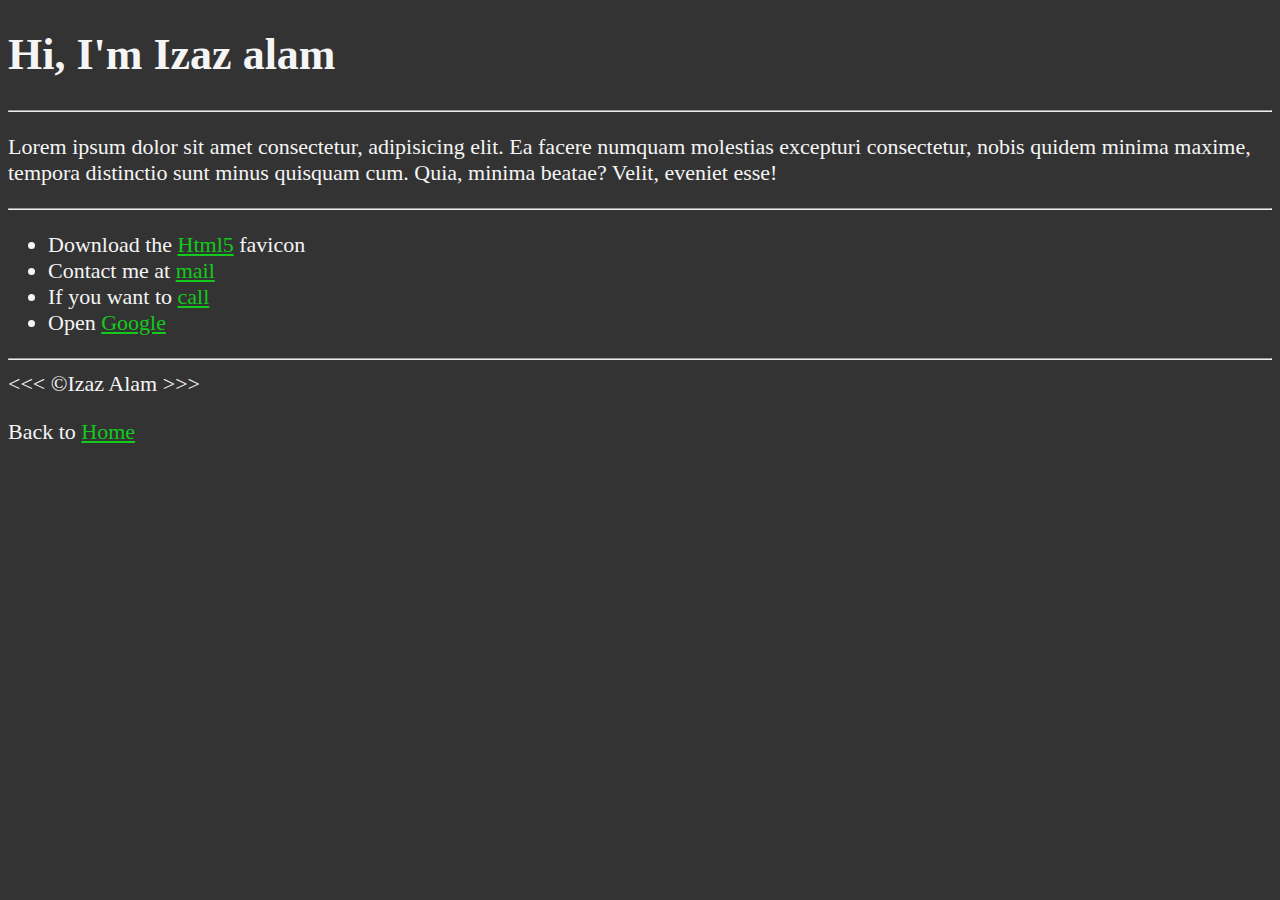
<file: 04_lesson/about.html>
<!DOCTYPE html>
<html lang="en">
<head>
    <meta charset="UTF-8">
    <meta name="author" content="Izaz alam">
    <meta name="description" content="Hello, this is izaz alam! You can get information about me in this page.">
    <title>Izaz Alam</title>
    <link rel="icon" href="html5.png" type="image/x-icon">
    <link rel="stylesheet" href="main.css" type="text/css">
</head>
<body>
    <h1>Hi, I'm Izaz alam</h1>
    
    <hr>
    <p>
        Lorem ipsum dolor sit amet consectetur, adipisicing elit. Ea facere numquam molestias excepturi consectetur, nobis quidem minima maxime, tempora distinctio sunt minus quisquam cum. Quia, minima beatae? Velit, eveniet esse!
    </p>

    <hr>
    <ul>
        <li>Download the <a href="html5.png" download>Html5</a> favicon</li>
        <li>Contact me at <a href="mailto:example@email.com">mail</a></li>
        <li>If you want to <a href="tel:+342352341">call</a></li>
        <li>Open <a href="https://www.google.com" target="_blank">Google</a></li>
    </ul>
    <hr>

    &lt;&lt;&lt; &copy;Izaz Alam &gt;&gt;&gt;

    <p>Back to <a href="/">Home</a></p>
</body>
</html>
</file>
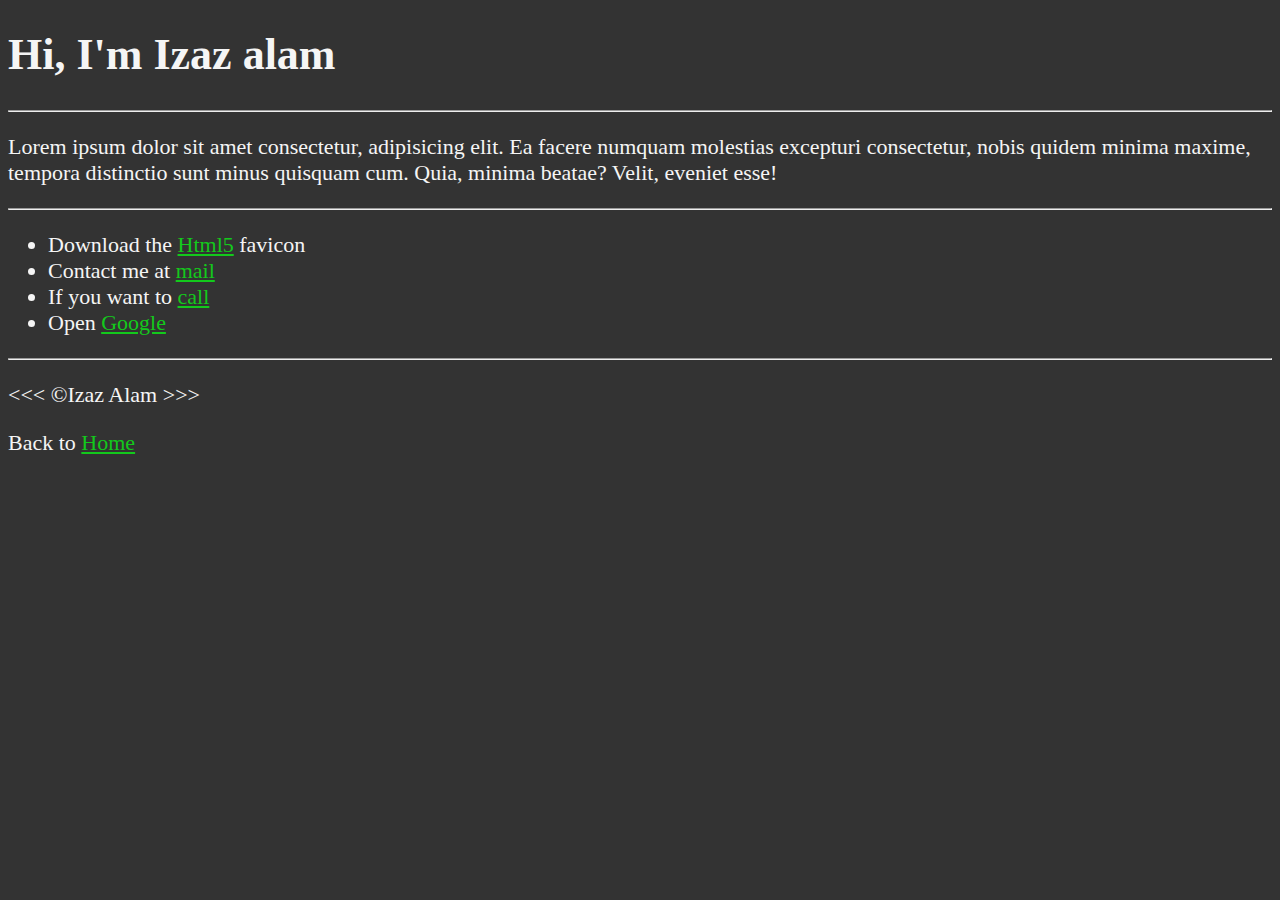
<file: 07_lesson/about.html>
<!DOCTYPE html>
<html lang="en">
  <head>
    <meta charset="UTF-8" />
    <meta name="author" content="Izaz alam" />
    <meta
      name="description"
      content="Hello, this is izaz alam! You can get information about me in this page."
    />
    <title>Izaz Alam</title>
    <link rel="icon" href="html5.png" type="image/x-icon" />
    <link rel="stylesheet" href="main.css" type="text/css" />
  </head>
  <body>
    <h1>Hi, I'm Izaz alam</h1>

    <hr />
    <p>
      Lorem ipsum dolor sit amet consectetur, adipisicing elit. Ea facere
      numquam molestias excepturi consectetur, nobis quidem minima maxime,
      tempora distinctio sunt minus quisquam cum. Quia, minima beatae? Velit,
      eveniet esse!
    </p>

    <hr />
    <ul>
      <li>Download the <a href="html5.png" download>Html5</a> favicon</li>
      <li>Contact me at <a href="mailto:example@email.com">mail</a></li>
      <li>If you want to <a href="tel:+342352341">call</a></li>
      <li>Open <a href="https://www.google.com" target="_blank">Google</a></li>
    </ul>
    <hr />

    <p>&lt;&lt;&lt; &copy;Izaz Alam &gt;&gt;&gt;</p>

    <p>Back to <a href="/">Home</a></p>
  </body>
</html>
</file>
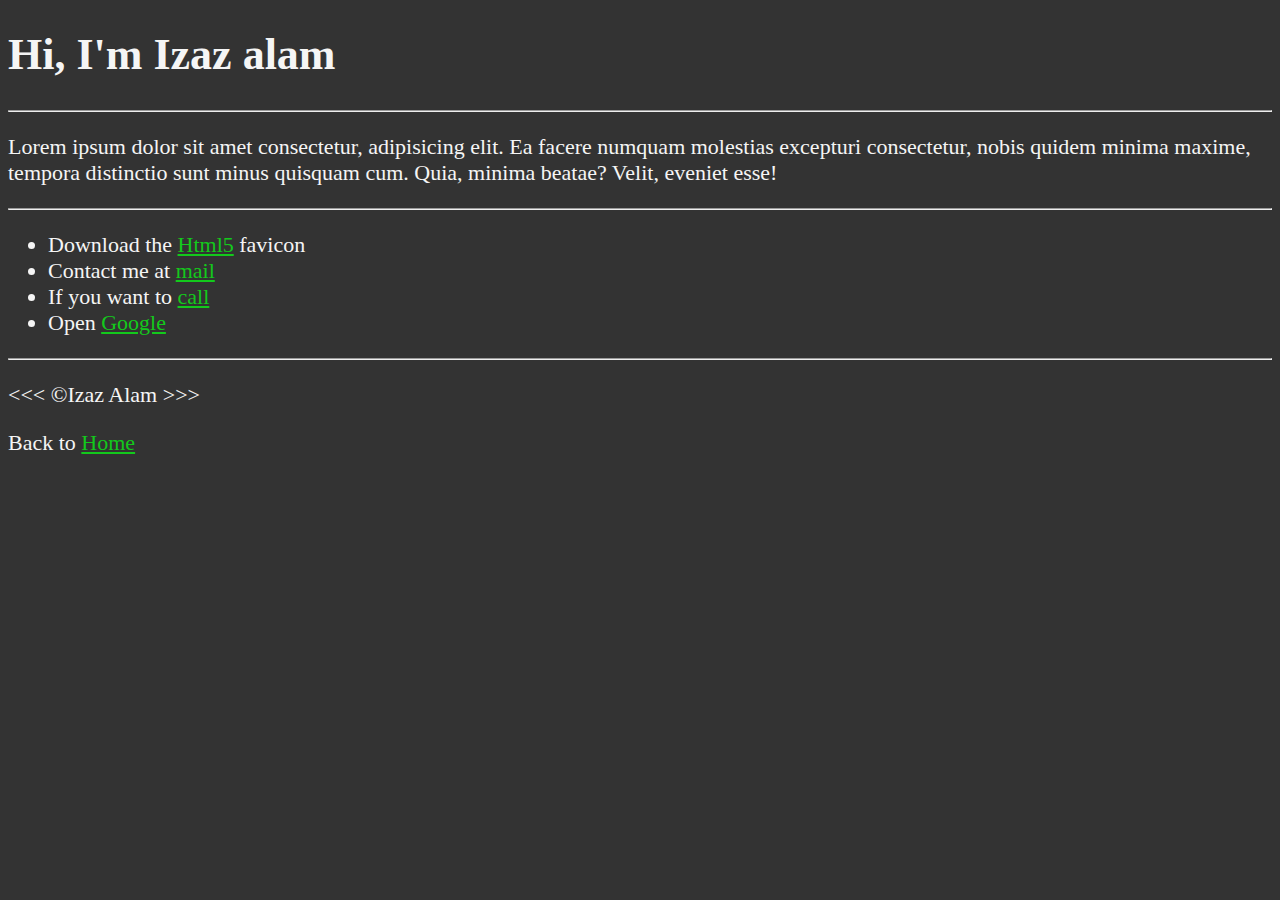
<file: 09_lesson/about.html>
<!DOCTYPE html>
<html lang="en">

<head>
  <meta charset="UTF-8" />
  <meta name="author" content="Izaz alam" />
  <meta name="description" content="Hello, this is izaz alam! You can get information about me in this page." />
  <title>Izaz Alam</title>
  <link rel="icon" href="html5.png" type="image/x-icon" />
  <link rel="stylesheet" href="main.css" type="text/css" />
</head>

<body>
  <h1>Hi, I'm Izaz alam</h1>

  <hr />
  <p>
    Lorem ipsum dolor sit amet consectetur, adipisicing elit. Ea facere
    numquam molestias excepturi consectetur, nobis quidem minima maxime,
    tempora distinctio sunt minus quisquam cum. Quia, minima beatae? Velit,
    eveniet esse!
  </p>

  <hr />
  <ul>
    <li>Download the <a href="html5.png" download>Html5</a> favicon</li>
    <li>Contact me at <a href="mailto:example@email.com">mail</a></li>
    <li>If you want to <a href="tel:+342352341">call</a></li>
    <li>Open <a href="https://www.google.com" target="_blank">Google</a></li>
  </ul>
  <hr />

  <p>&lt;&lt;&lt; &copy;Izaz Alam &gt;&gt;&gt;</p>

  <p>Back to <a href="/">Home</a></p>
</body>

</html>
</file>
<file: 01_lesson/main.css>
html {
    font-size: 22px;
}
body {
    background-color: #333;
    color: whitesmoke;
}
</file>
<file: 03_lesson/main.css>
html {
    font-size: 22px;
}

body {
    background-color: #333;
    color: whitesmoke;
}
</file>
<file: 04_lesson/main.css>
html {
    font-size: 22px;
}

body {
    background-color: #333;
    color: whitesmoke;
}
a{
    color: rgb(19, 201, 28);
}
a:visited{
    color: #eee;
}
a:hover, a:active{
    color: #830707;
}
</file>
<file: 06_lesson/main.css>
html {
    font-size: 22px;
}

body {
    background-color: #333;
    color: whitesmoke;
}
a{
    color: rgb(19, 201, 28);
}
a:visited{
    color: #eee;
}
a:hover, a:active{  
    color: #830707;
}
</file>
<file: 07_lesson/main.css>
html {
    font-size: 22px;
}

body {
    background-color: #333;
    color: whitesmoke;
}
a{
    color: rgb(19, 201, 28);
}
a:visited{
    color: #eee;
}
a:hover, a:active{  
    color: #830707;
}
</file>
<file: 08_lesson/main.css>
html {
    font-size: 22px;
}

body {
    background-color: #333;
    color: whitesmoke;
}
a{
    color: rgb(19, 201, 28);
}
a:visited{
    color: #eee;
}
a:hover, a:active{  
    color: #830707;
}

table, tr, th, td, caption{
    border: 1px solid #eee;
    font-family: 'Courier New', Courier, monospace;
    border-collapse: collapse;
    padding: 0.5rem;
}
</file>
<file: 09_lesson/main.css>
html {
    font-size: 22px;
}

body {
    background-color: #333;
    color: whitesmoke;
}
a{
    color: rgb(19, 201, 28);
}
a:visited{
    color: green;
}
a:hover, a:active{  
    color: #830707;
}

table, tr, th, td, caption{
    border: 1px solid #eee;
    font-family: 'Courier New', Courier, monospace;
    border-collapse: collapse;
    padding: 0.5rem;
}
</file>
<file: 10_lesson/css/style.css>
html {
    font-size: 22px;
}

body {
    min-height: 100vh;
    max-width: 800px;
    margin: 0 auto;
    padding: 1rem;
    border-left: 1px solid #333;
    border-right: 1px solid #333;
}

th, td, caption {
    border: 1px solid #333;
    font-family: 'Courier New', Courier, monospace;
    border-collapse: separate;
    padding: 0.5rem;
}
</file>
